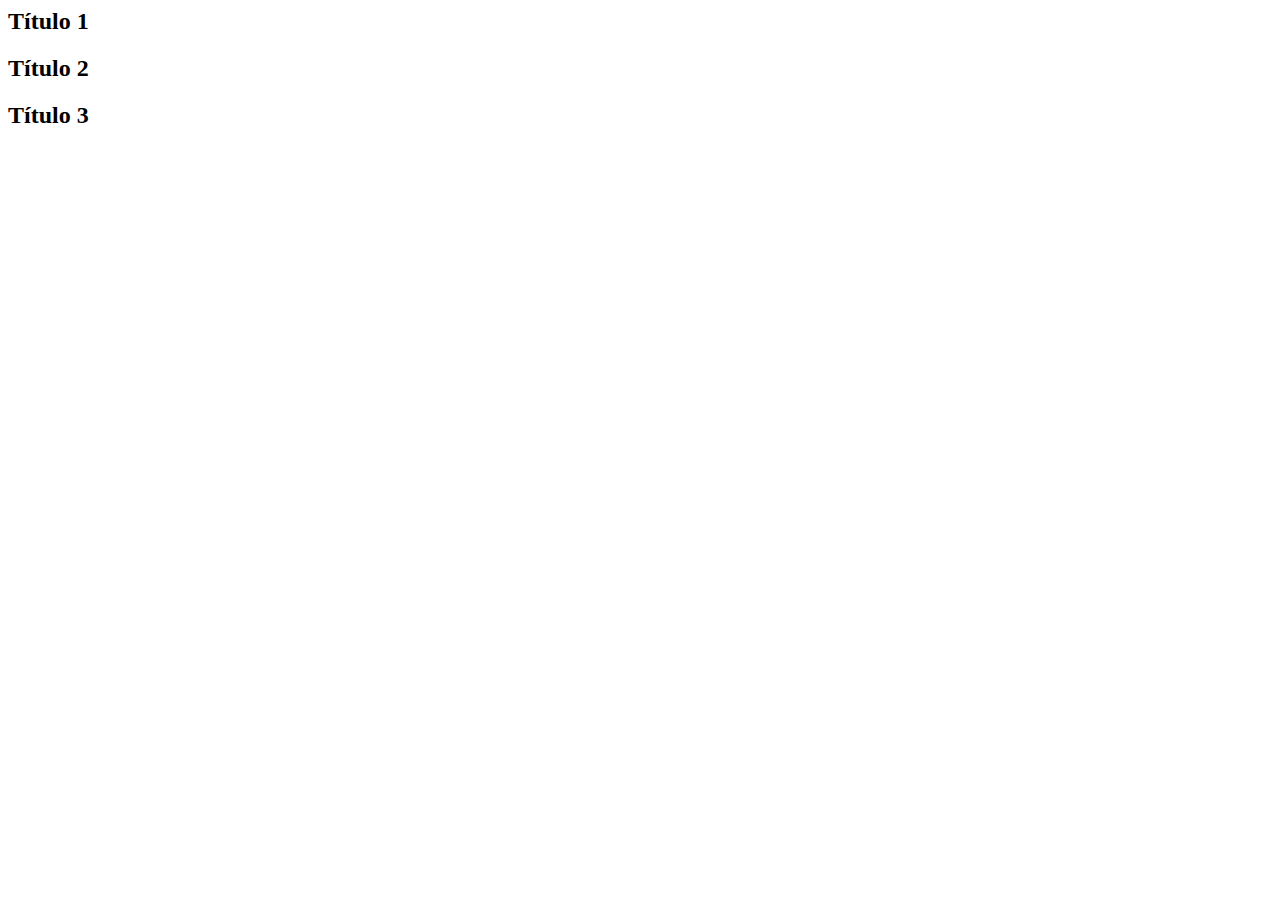
<file: exemplos/exemplo1/index.html>
<html>
    <head>
        <meta charset="utf-8">
        <title>Exemplo 1</title>
        
        <link href="style.css" rel="stylesheet" type="text/css">
    </head>
    
    <body>
        <div id="accordion">
            <h2>Título 1</h2>
            
            <p>Lorem ipsum dolor sit amet, consectetur adipiscing elit. Pellentesque pharetra finibus odio, ut efficitur nisl lobortis vitae. Nam efficitur, arcu eget imperdiet malesuada, ligula quam accumsan elit, sed blandit magna sapien sed justo. Donec eget massa sed lorem pretium fringilla.</p>
            
            <h2>Título 2</h2>
            
            <p>Lorem ipsum dolor sit amet, consectetur adipiscing elit. Pellentesque pharetra finibus odio, ut efficitur nisl lobortis vitae. Nam efficitur, arcu eget imperdiet malesuada, ligula quam accumsan elit, sed blandit magna sapien sed justo. Donec eget massa sed lorem pretium fringilla.</p>
            
            <h2>Título 3</h2>
            
            <p>Lorem ipsum dolor sit amet, consectetur adipiscing elit. Pellentesque pharetra finibus odio, ut efficitur nisl lobortis vitae. Nam efficitur, arcu eget imperdiet malesuada, ligula quam accumsan elit, sed blandit magna sapien sed justo. Donec eget massa sed lorem pretium fringilla.</p>
        </div>
        
        <script src="jquery-3.0.0.min.js"></script>
        <script src="script.js"></script>
    </body>
</html>
</file>
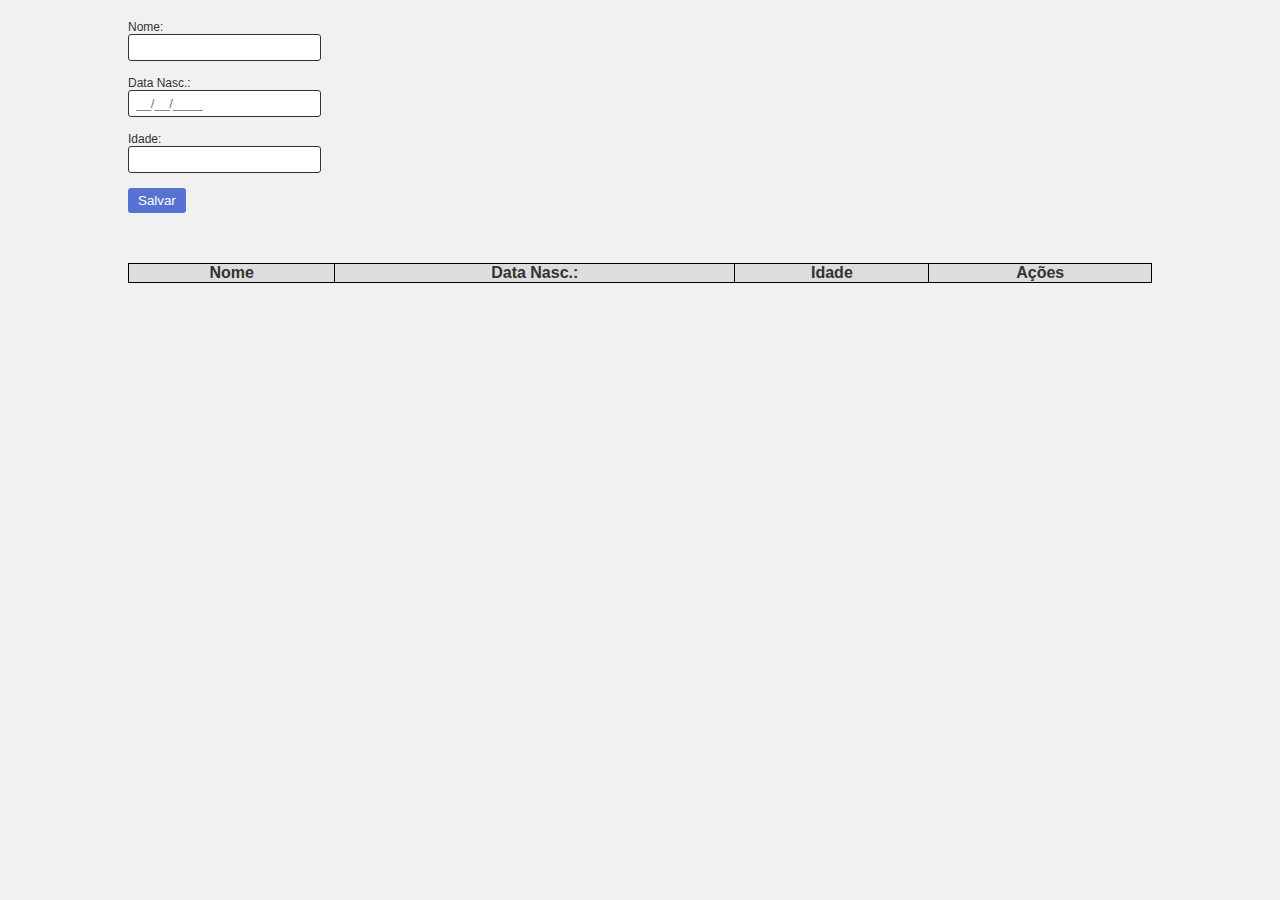
<file: exemplos/exemplo2/index.html>
<html>
    <head>
        <meta charset="utf-8">
        <title>Exemplo 2</title>
        
        <link href="style.css" rel="stylesheet" type="text/css">
    </head>
    
    <body>
        <form id="form-cadastro">
            <label for="nome">Nome:</label> <br>
            <input type="text" name="nome" id="nome"> <br>
            
            <label for="data-nasc">Data Nasc.:</label> <br>
            <input type="text" name="dataNasc" id="data-nasc"> <br>
            
            <label for="idade">Idade:</label> <br>
            <input type="text" name="idade" id="idade"> <br>
            
            <button type="submit">Salvar</button>
        </form>
        
        <table id="table-cadastros">
            <thead>
                <tr>
                    <th>Nome</th>
                    <th>Data Nasc.:</th>
                    <th>Idade</th>
                    <th>Ações</th>
                </tr>
            </thead>
            
            <tbody></tbody>
        </table>
        
        <script src="jquery-3.0.0.min.js"></script>
        <script src="jquery.mask.min.js"></script>
        <script src="script.js"></script>
    </body>
</html>
</file>
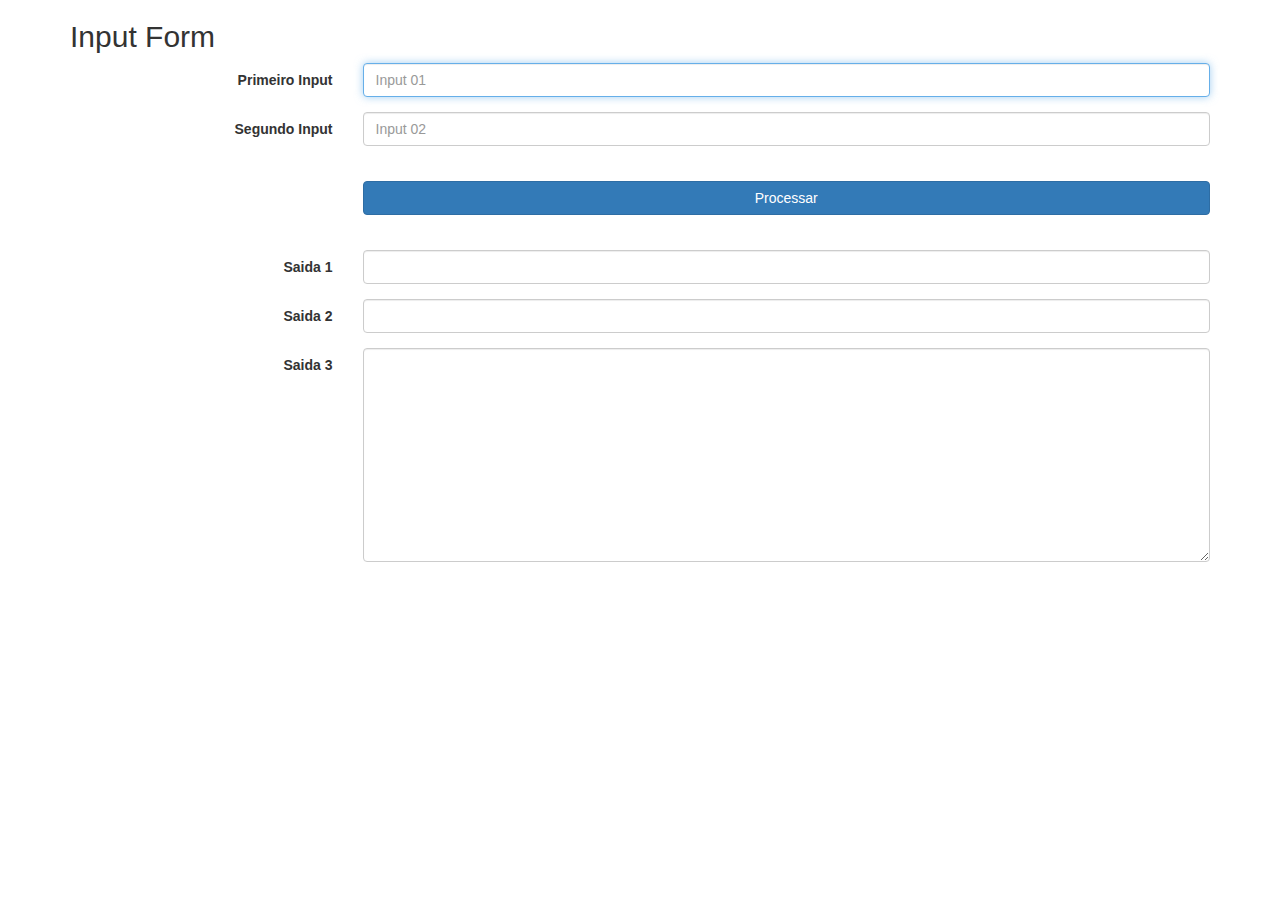
<file: exercicios/template exercicios/index.html>
<!DOCTYPE html>
<html lang="en">

<head>

    <meta charset="utf-8">
    <meta http-equiv="X-UA-Compatible" content="IE=edge">
    <meta name="viewport" content="width=device-width, initial-scale=1">
    <meta name="description" content="">
    <meta name="author" content="">

    <title>Curso de JavaScript</title>

    <link href="css/bootstrap.min.css" rel="stylesheet">
</head>

<body>

    <div class="container">
            <form class="form-horizontal" role="form">
                <h2>Input Form</h2>
                <div class="form-group">
                    <label for="primeiroInput" class="col-sm-3 control-label">Primeiro Input</label>
                    <div class="col-sm-9">
                        <input type="text" id="primeiroInput" placeholder="Input 01" class="form-control" autofocus>
                    </div>
                </div>
                <div class="form-group">
                    <label for="segundoInput" class="col-sm-3 control-label">Segundo Input</label>
                    <div class="col-sm-9">
                        <input type="text" id="segundoInput" placeholder="Input 02" class="form-control" autofocus>
                    </div>
                </div>
                <br>
                <div class="form-group">
                    <div class="col-sm-9 col-sm-offset-3">
                        <input type="button" class="btn btn-primary btn-block"  onclick="funcao(); return false;" value="Processar" />
                    </div>
                </div>
                <br>
                <div class="form-group">
                    <label for="primeiraSaida" class="col-sm-3 control-label">Saida 1</label>
                    <div class="col-sm-9">
                        <input type="text" id="primeiraSaida" class="form-control" autofocus>
                    </div>
                </div>
                <div class="form-group">
                    <label for="segundaSaida" class="col-sm-3 control-label">Saida 2</label>
                    <div class="col-sm-9">
                        <input type="text" id="segundaSaida" class="form-control" autofocus>
                    </div>
                </div>
                <div class="form-group">
                    <label for="terceiraSaida" class="col-sm-3 control-label">Saida 3</label>
                    <div class="col-sm-9">
                        <textarea class="form-control" rows="10" id="terceiraSaida"></textarea>
                    </div>
                </div>
            </form> 
        </div> 


    <script type="text/javascript">
        

        function funcao() {
            document.getElementById('primeiraSaida').value = "Hello World!";        
        }

    </script>

    <script src="js/jquery.js"></script>
    <script src="js/bootstrap.min.js"></script>
</body>
</html>
</file>
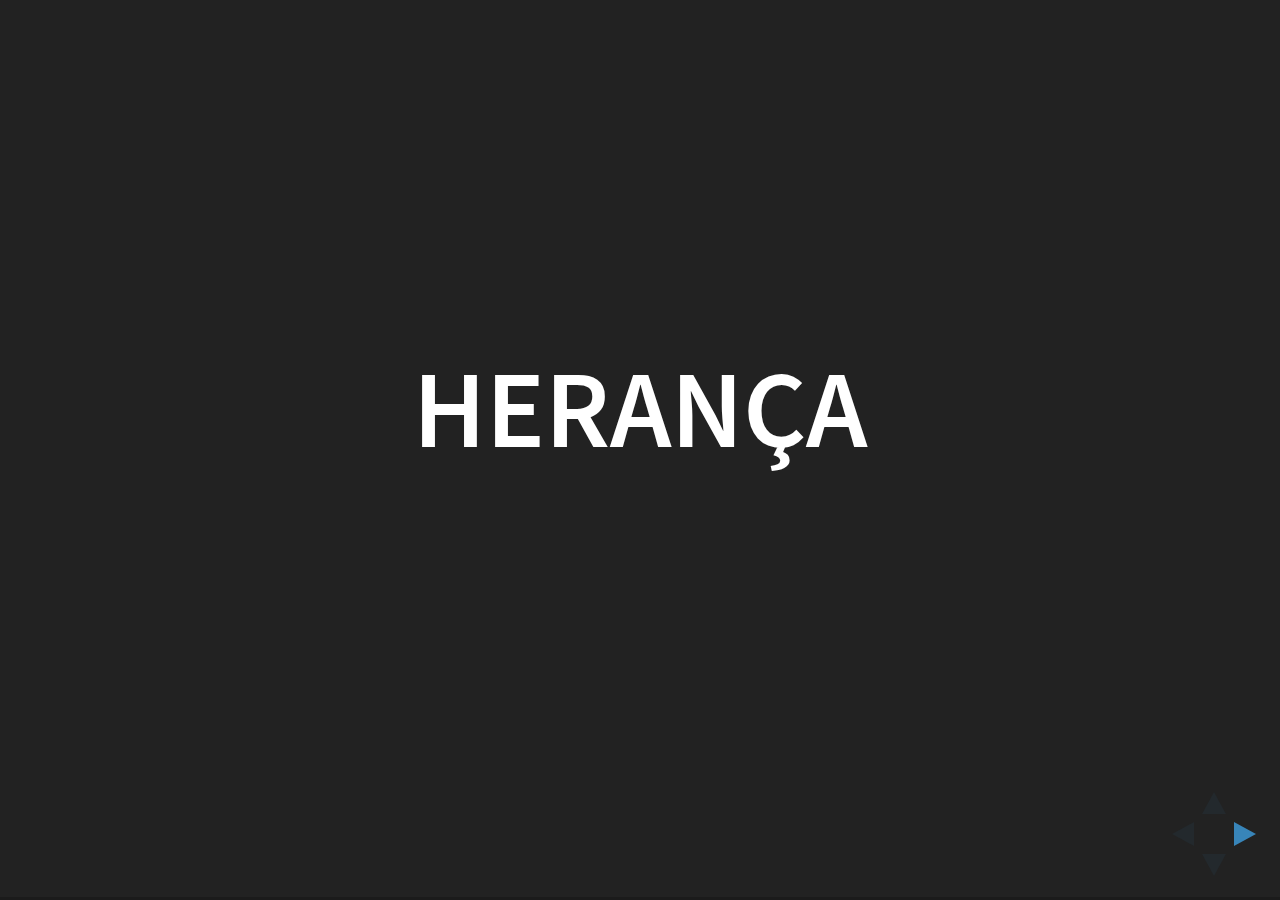
<file: heranca.html>
<!doctype html>
<html>
	<head>
		<meta charset="utf-8">
		<meta name="viewport" content="width=device-width, initial-scale=1.0, maximum-scale=1.0, user-scalable=no">

		<title>Herança</title>

		<link rel="stylesheet" href="css/reveal.css">
		<link rel="stylesheet" href="css/theme/black.css">

		<!-- Theme used for syntax highlighting of code -->
		<link rel="stylesheet" href="lib/css/zenburn.css">

		<!-- Printing and PDF exports -->
		<script>
			var link = document.createElement( 'link' );
			link.rel = 'stylesheet';
			link.type = 'text/css';
			link.href = window.location.search.match( /print-pdf/gi ) ? 'css/print/pdf.css' : 'css/print/paper.css';
			document.getElementsByTagName( 'head' )[0].appendChild( link );
		</script>
	</head>
	<body>
		<div class="reveal">
			<div class="slides">
				<section>
					<h1>Herança</h1>
				</section>

				<section>
					<h1>Objeto</h1>

					<p>Um objeto é uma <span class="fragment highlight-red">coleção
						de propriedades</span> e uma propriedade é uma
						<span class="fragment highlight-red">associação entre chave
						e valor</span>. Uma propriedade pode ser uma
						<span class="fragment highlight-red">função</span>, e nesse caso,
						a propriedade é conhecida como <span class="fragment highlight-red">método</span>.
						Em JavaScript, a <span class="fragment highlight-red">herança
						é feita através de protótipos</span>, e um protótipo pode
						ser um objeto ou null.</p>
				</section>

				<section>
					<p>Objetos <span class="fragment highlight-red">herdam</span>
						de outros objetos</p>
				</section>

				<section>
					<pre><code class="js" data-trim>
var joao = {
	nome: 'João',
	idade: 20,
	sexo: 'masculino'
};

var pedro = {
	nome: 'Pedro',
	idade: 18,
	sexo: 'masculino'
};
					</code></pre>
				</section>

				<section data-background="img/heranca-01.png" data-background-size="auto 90%"></section>

				<section>
					<pre><code class="js" data-trim data-noescape>
var joao = {
	nome: 'João',
	idade: 20,
	<mark class="fragment fade-out" data-fragment-index="1">sexo: 'masculino'</mark>
};

var pedro = {
	nome: 'Pedro',
	idade: 18,
	<mark class="fragment fade-out" data-fragment-index="1">sexo: 'masculino'</mark>
};
					</code></pre>
				</section>

				<section>
					<pre><code class="js" data-trim data-noescape>
<span class="fragment fade-in">var homem = {
	sexo: 'masculino'
};</span>

var joao = {
	nome: 'João',
	idade: 20
};

var pedro = {
	nome: 'Pedro',
	idade: 18
};
					</code></pre>
				</section>

				<section data-background="img/heranca-02.png" data-background-size="auto 90%"></section>

				<section>
					<p>A propriedade <span class="fragment highlight-red">__proto__</span>
						é uma referência para o protótipo do objeto.</p>
				</section>

				<section>
					<pre><code class="js" data-trim data-noescape>
var homem = {
	sexo: 'masculino'
};

var joao = {
	nome: 'João',
	idade: 20,
	<span class="fragment fade-in" data-fragment-index="1">__proto__: homem</span>
};

var pedro = {
	nome: 'Pedro',
	idade: 18,
	<span class="fragment fade-in" data-fragment-index="1">__proto__: homem</span>
};
					</code></pre>
				</section>

				<section data-background="img/heranca-03.png" data-background-size="auto 90%"></section>

				<section>
					<h2>Atenção</h2>

					<p><span class="fragment highlight-red">__proto__</span> não
						é padrão e pode não funcionar em alguns interpretadores</p>
				</section>

				<section>
					Prefira a utilização de <span class="fragment highlight-red" data-fragment-index="1">
						Object.getPrototypeOf</span> e <span class="fragment highlight-red" data-fragment-index="1">
						Object.setPrototypeOf</span> para interagir com o protótipo
						do objeto.
				</section>

				<section>
					<pre><code class="js" data-trim data-noescape>
var homem = {
	sexo: 'masculino'
};

var joao = {
	nome: 'João',
	idade: 20,
	<span class="fragment fade-out" data-fragment-index="1">__proto__: homem</span>
};

<span class="fragment fade-in" data-fragment-index="2">Object.setPrototypeOf(joao, homem);</span>
					</code></pre>
				</section>

				<section>
					<p>Também é possível utilizar
						<span class="fragment highlight-red">Object.create</span>
						para determinar o protótipo do objeto.</p>
				</section>

				<section>
					<pre><code class="js" data-trim data-noescape>
var homem = {
	sexo: 'masculino'
};

var joao = Object.create(homem);
joao.nome = 'João';
joao.idade = 20;
					</code></pre>
				</section>

				<section data-background="img/heranca-04.png" data-background-size="auto 90%"></section>

				<section>
					<h1>Shadowing</h1>
				</section>

				<section>
					<pre><code class="js" data-trim data-noescape>
joao.sexo; //masculino
					</code></pre>
				</section>

				<section data-background="img/heranca-04.png" data-background-size="auto 90%"></section>

				<section>
					<pre><code class="js" data-trim data-noescape>
joao.sexo; //masculino
joao.sexo = 'feminino';
<span class="fragment fade-in">joao.sexo; //feminino</span>
					</code></pre>
				</section>

				<section data-background="img/heranca-05.png" data-background-size="auto 90%"></section>

				<section>
					<pre><code class="js" data-trim data-noescape>
joao.sexo; //masculino
joao.sexo = 'feminino';
joao.sexo; //feminino
delete joao.sexo;
<span class="fragment fade-in">joao.sexo; //masculino</span>
					</code></pre>
				</section>

				<section data-background="img/heranca-04.png" data-background-size="auto 90%"></section>

				<section>
					<h1>Funções Fábrica</h1>
				</section>

				<section>
					<pre><code class="js" data-trim>
var joao = {
	nome: 'João',
	idade: 20,
	sexo: 'masculino'
};

var pedro = {
	nome: 'Pedro',
	idade: 18,
	sexo: 'masculino'
};
					</code></pre>
				</section>

				<section>
					<pre><code class="js" data-trim>
var criarHomem = function(nome, idade) {
	return {
		nome: nome,
		idade: idade,
		sexo: 'masculino'
	};
};

var joao = criarHomem('João', 20);
var pedro = criarHomem('Pedro', 18);
					</code></pre>
				</section>

				<section>
					<h1>Funções Construtoras</h1>
				</section>

				<section>
					<p>O operador <span class="fragment highlight-red">new</span>
						cria um novo objeto por meio de uma função construtora.<p>
				</section>

				<section>
					<pre><code class="js" data-trim>
var Homem = function(nome, idade) {
	this.nome = nome;
	this.idade = idade;
	this.sexo = 'masculino';
};

var joao = new Homem('João', 20);
var pedro = new Homem('Pedro', 18);
					</code></pre>
				</section>

				<section data-background="img/heranca-06.png" data-background-size="auto 90%"></section>

				<section>
					<p>Qual é a diferença entre <span class="fragment highlight-red" data-fragment-index="1">
						[[Prototype]]</span> e <span class="fragment highlight-red" data-fragment-index="1">prototype
						</span>?</p>
				</section>

				<section>
					<pre><code class="js" data-trim>
var Homem = function(nome, idade) {
	this.nome = nome;
	this.idade = idade;
	this.sexo = 'masculino';
};

var joao = new Homem('João', 20);
var pedro = new Homem('Pedro', 18);
					</code></pre>
				</section>

				<section>
					<pre><code class="js" data-trim data-noescape>
var Homem = function(nome, idade) {
	this.nome = nome;
	this.idade = idade;
	<mark class="fragment fade-out" data-fragment-index="1">this.sexo = 'masculino';</mark>
};

<span class="fragment fade-in">Homem.prototype.sexo = 'masculino';</span>

var joao = new Homem('João', 20);
var pedro = new Homem('Pedro', 18);
					</code></pre>
				</section>

				<section data-background="img/heranca-07.png" data-background-size="auto 90%"></section>

				<section>
					<p>Por dentro do <span class="fragment highlight-red">new</span></p>
				</section>

				<section>
					<pre><code class="js" data-trim data-noescape>
var _new = function(f) {
	var objeto = {};
	if (f.prototype !== null) {
		objeto.__proto__ = f.prototype;
	}
	var novoObjeto = f.apply(objeto,
			Array.prototype.slice.call(arguments, 1));
	if ((typeof novoObjeto === "object" ||
			typeof novoObjeto === "function") &&
				novoObjeto !== null) {
		return novoObjeto;
	}
	return objeto;
};
					</code></pre>
				</section>

				<section data-background="img/heranca-08.png" data-background-size="auto 90%"></section>
			</div>
		</div>

		<script src="lib/js/head.min.js"></script>
		<script src="js/reveal.js"></script>

		<script>
			// More info https://github.com/hakimel/reveal.js#configuration
			Reveal.initialize({
				history: true,
				transition: 'zoom',
				maxScale: 2,

				// More info https://github.com/hakimel/reveal.js#dependencies
				dependencies: [
					{ src: 'plugin/highlight/highlight.js', async: true, callback: function() { hljs.initHighlightingOnLoad(); } }
				]
			});
		</script>
	</body>
</html>
</file>
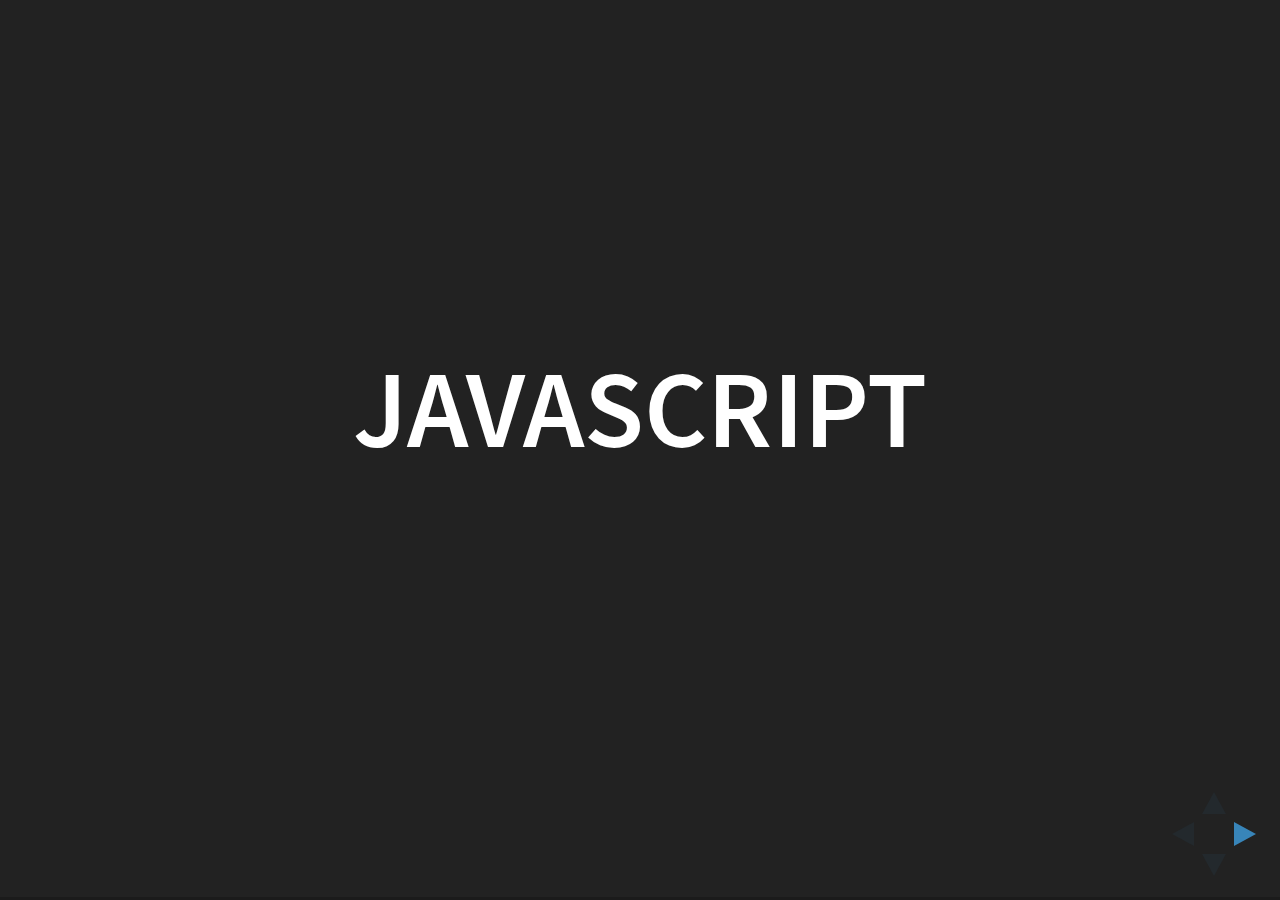
<file: introdução.html>
<!doctype html>
<html>
	<head>
		<meta charset="utf-8">
		<meta name="viewport" content="width=device-width, initial-scale=1.0, maximum-scale=1.0, user-scalable=no">

		<title>Introdução</title>

		<link rel="stylesheet" href="css/reveal.css">
		<link rel="stylesheet" href="css/theme/black.css">

		<!-- Theme used for syntax highlighting of code -->
		<link rel="stylesheet" href="lib/css/zenburn.css">

		<!-- Printing and PDF exports -->
		<script>
			var link = document.createElement( 'link' );
			link.rel = 'stylesheet';
			link.type = 'text/css';
			link.href = window.location.search.match( /print-pdf/gi ) ? 'css/print/pdf.css' : 'css/print/paper.css';
			document.getElementsByTagName( 'head' )[0].appendChild( link );
		</script>
	</head>
	<body>
		<div class="reveal">
			<div class="slides">
				<section>
					<h1>JavaScript</h1>
				</section>

				<section>
					<h2>História</h2>

					<p>Desenvolvido por <span style="color: #ff2c2d">Brendan Eich</span>
					 com o nome de Mocha enquanto trabalhava na Netscape</p>

					<p>Lançado em setembro de 1995 na versão beta do navegador Netscape 2.0 com o nome de
					 <span style="color: #ff2c2d">LiveScript</span> e ainda na versão beta</p>

					<p>Logo em dezembro seu novo nome passou a ser <span style="color: #ff2c2d">JavaScript</span>
					 em parceria com a Sun Microsystems</p>
				</section>

				<section>
					<p>Em 1998 é lançado o <span style="color: #ff2c2d">ECMAScript</span>
					 que é o nome oficial do JavaScript</p>

					<p><span style="color: #ff2c2d">JScript</span>
					 desenvolvido pela Microsoft por não poder usar o
					 JavaScript</p>
				</section>

				<section>
					<h2>Baseado em outras 4 linguagens</h2>

					<p class="fragment highlight-red">Java: sintaxe, convenções</p>

					<p class="fragment highlight-red">Scheme: lambda, tipagem fraca</p>

					<p class="fragment highlight-red">Self: herança baseadas em protótipos, objetos dinâmicos</p>

					<p class="fragment highlight-red">Perl: expressões regulares</p>
				</section>

				<section>
					<h2>características</h2>

					<p class="fragment highlight-red">A linguagem JavaScript é interpretada</p>

					<p class="fragment highlight-red">Orientação a Objetos baseada em protótipos</p>

					<p class="fragment highlight-red">Tipagem Fraca e Dinâmica</p>

					<p class="fragment highlight-red">Não possui suporte a programação multi-thread</p>
				</section>

				<section>
					<h2>Tipo de Dados</h2>
				</section>

				<section>
					<h2>Number</h2>

					<p>Números em JavaScript só tem um tipo que é Number   :D</p>

					<a href="#" class="fragment fade-up">
							<img src="img/intro-03.png" alt="Smiley face" height="300" width="400">
					</a>

					<p class="fragment fade-up">Em outras linguagens temos <span style="color: #ff2c2d">bit, short, int, long, float, double</span>.
					 O motivo era o uso racional de memória, por exemplo em sistemas embarcados.</p>

					<p></p>
				</section>

				<section>
					<h2>Number API</h2>
					<pre><code class="hljs" data-trim>
var numero = 15;

numero.toExponential(2); // '1.0e+1'
numero.toFixed(2); // '15.00'
numero.toPrecision(5); // '15.000'
numero.toString(); // '15'
					</code></pre>
				</section>

				<section>
					<h2>String</h2>

					<!-- <p> <span style="color: #ff2c2d">'</span> e  <span style="color: #ff2c2d">"</span> se referem a Strings</p>
					<p>São imutáveis</p> -->
				</section>

				<section>
					<h2>String API</h2>
					<pre><code class="hljs" data-trim>
var nome = "Thiago";

nome.charAt(2); \\ 'i'
nome.charCodeAt(2); \\ 105
nome.concat(" Tersariol"); \\ 'Thiago Tersariol'
nome.endsWith("o"); \\ true
nome.indexOf('o'); \\ 5
nome.lasIndexOf("o"); \\ 5
nome.match('ia'); \\ [ 'ia', index: 2, input: 'thiago' ]
					</code></pre>
				</section>

				<section>
					<pre><code class="hljs" data-trim>
nome.split('i'); \\ [ 'Th', 'ago']
nome.startsWith('t'); \\ false
nome.substring(1, 2); \\ 'hi'
nome.toLowerCase(); \\ 'thiago'
nome.toUpperCase(); \\ 'THIAGO'
nome.trim(); \\ 'thiago'
					</code></pre>
				</section>

				<section>
					<h2>Boolean</h2>
					<br>
					<p><span style="color: #ff2c2d">true </span></p>
					<p><span style="color: #ff2c2d">false</span></p>
				</section>

				<section>
					<h2>Date</h2>
				</section>

				<section>
					<pre><code class="hljs" data-trim>
var data = new Date();

data.getDate()
data.getDay()
data.getFullYear()
data.getHours()
data.getMilliseconds()
data.getMinutes()
data.getMonth()
data.getSeconds()
data.getTime()
					</code></pre>
				</section>

				<section>
					<pre><code class="hljs" data-trim>
var data = new Date();

data.setDate()
data.setFullYear()
data.setHours()
data.setMilliseconds()
data.setMinutes()
data.setMonth()
data.setSeconds()
data.setTime()
					</code></pre>
				</section>

				<section>
					<h2>Comparadores</h2>
				</section>

				<section>
					<pre><code class="hljs" data-trim>
var x = "5"

// ==
x == 5; //true
x == "5"; //true

// ===
x === 5; //false
x ==="5"; //true
					</code></pre>
				</section>

				<section>
					<pre><code class="hljs" data-trim>
var x = "5"

// !=
x != 5; //false
x != "5"; //false

// !==
x !== 5; //true
x !=="5"; //false
					</code></pre>
				</section>

				<section>
					<pre><code class="hljs" data-trim>
var x = 5

// >
// >=
x > 5;
x >= 5;

// <
// <=
x < 5;
x <= 5;
					</code></pre>
				</section>

				<section>
					<h2>Condicionais</h2>
				</section>

				<section>
					<pre><code class="hljs" data-trim>
var mensagem = "";

if (time < 12) {
    mensagem = "Bom dia";
} else if (time < 18) {
    mensagem = "Boa tarde";
} else {
    mensagem = "Boa noite";
}
					</code></pre>
				</section>

				<section>
					<pre><code class="hljs" data-trim>
var mensagem = "";

switch (new Date().getDay()) {
    case 6:
        mensagem = "Sábado";
        break; 
    case 0:
        mensagem = "Domingo";
        break; 
    default: 
        mensagem = "??";
}
					</code></pre>
				</section>

				<section>
					<h2>Laços de Repetição</h2>
				</section>

				<section>
					<pre><code class="hljs" data-trim>
var mensagem = "";

for (i = 0; i < 5; i++) {
    mensagem += "Número: " + i + "<br>";
}
					</code></pre>
				</section>

				<section>
					<pre><code class="hljs" data-trim>
var pessoa = {Nome:"John", Sobrenome:"Doe", idade:25}; 

var mensagem = "";
var x;
for (x in pessoa) {
    mensagem += pessoa[x];
}
					</code></pre>
				</section>
 
				<section>
					<pre><code class="hljs" data-trim>
var mensagem = "";

while (i < 10) {
    mensagem += "Número: " + i;
    i++;
}
					</code></pre>
				</section>

				<section>
					<pre><code class="hljs" data-trim>
var mensagem = "";

do {
    mensagem += "Número: " + i;
    i++;
}
while (i < 10);
					</code></pre>
				</section>

				<section>
					<h2>Funções</h2>
				</section>

				<section>
					<pre><code class="hljs" data-trim>
function soma(a, b) {
	return a + b;
}

console.log(soma(2, 2));
					</code></pre>
				</section>

				<section>
					<pre><code class="hljs" data-trim>
var soma = function(a, b) {
	return a + b;
}

console.log(soma(2, 2));
					</code></pre>
				</section>

				<section>
					<h2>DOM</h2>
					<br>
					<h4>Document Object Model</h4>
				</section>

				<section>

					<p>É um objeto hierárquico que contém todos os elementos presentes na página HTML</p>

					<p>Todos os itens do DOM são nodes (nós)</p>

				</section>

				<section data-background="img/intro-00.png" data-background-size="auto 90%"></section>

				<section data-background="img/intro-01.png" data-background-size="auto 90%"></section>

				<section>
					<h2>Exercícios!</h2>
				</section>

				<section>
					<p>Criar uma variável, atribuir a ela a mensagem "Hello world!", exibir no console;</p>

					<pre><code class="hljs fragment fade-up" data-trim>
var mensagem = "";

mensagem = "Hello wordl!";

console.log(mensagem);
					</code></pre>
				</section>

				<section>
					<p>Calcular a média aritmética de dois valores</p>

					<pre><code class="hljs fragment fade-up" data-trim>
var a = 2;
var b = 2;

var resultado = (a + b)/2;
console.log(resultado);

					</code></pre>
				</section>

				<section>
					<p>Utilizando if/else, exiba o status da media de um aluno, onde: </p>
					<p>nota <= 4 é Reprovado</p>
					<p>nota < 7 e > 4 é Exame</p>
					<p>nota > 7 é Aprovado</p>

					<pre><code class="hljs fragment fade-up" data-trim>
var nota = 6.9

if (nota <= 4) {
	console.log("Reprovado");
} else if (nota < 7) {
	console.log("Exame");
} else {
	console.log("Aprovado");
}
					</code></pre>
				</section>
				
			</div>
		</div>

		<script src="lib/js/head.min.js"></script>
		<script src="js/reveal.js"></script>

		<script>
			// More info https://github.com/hakimel/reveal.js#configuration
			Reveal.initialize({
				history: true,
				transition: 'zoom',
				maxScale: 2,

				// More info https://github.com/hakimel/reveal.js#dependencies
				dependencies: [
					{ src: 'plugin/highlight/highlight.js', async: true, callback: function() { hljs.initHighlightingOnLoad(); } }
				]
			});
		</script>
	</body>
</html>
</file>
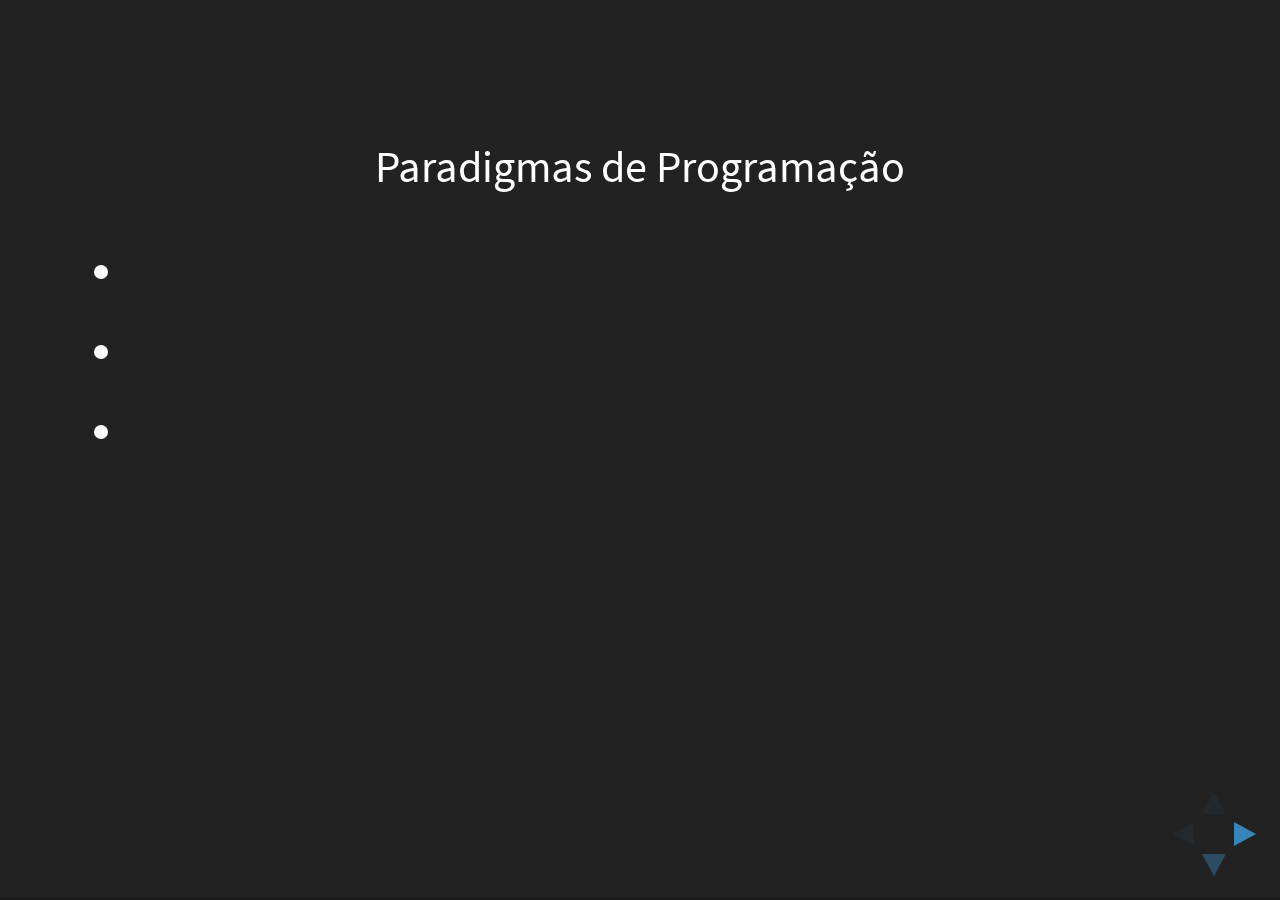
<file: objetos.html>
<!DOCTYPE html>
<html>
  <head>
    <meta charset="utf-8">
		<meta name="viewport" content="width=device-width, initial-scale=1.0, maximum-scale=1.0, user-scalable=no">

		<title>Objetos</title>

		<link rel="stylesheet" href="css/reveal.css">
		<link rel="stylesheet" href="css/theme/black.css">

		<!-- Theme used for syntax highlighting of code -->
		<link rel="stylesheet" href="lib/css/zenburn.css">

		<!-- Printing and PDF exports -->
		<script>
			var link = document.createElement( 'link' );
			link.rel = 'stylesheet';
			link.type = 'text/css';
			link.href = window.location.search.match( /print-pdf/gi ) ? 'css/print/pdf.css' : 'css/print/paper.css';
			document.getElementsByTagName( 'head' )[0].appendChild( link );
		</script>
  </head>
  <body>
    <div class="reveal">
      <div class="slides">
        <section>
          <section>
            <p style="margin-top:50px;">Paradigmas de Programação</p>
              <ul>
                <li><p class="fragment fade-in">Padrão, modelo de desenvolvimento</p></li>
                <li><p class="fragment fade-in">Paradigma procedural, estruturado ou ainda imperativo</p></li>
                <li><p class="fragment fade-in">POO - Programação Orientada a Objetos</p></li>
                <ul>
                  <li class="fragment fade-in">Conceito implementado na década de 60</li>
                  <li class="fragment fade-in">Visa suplir algumas necessidades existentes nos outros paradigmas</li>
                  <li class="fragment fade-in">Pilares: Abstração, Encapsulamento, Herança, Polimorfismo</li>
                </ul>
              <ul>
          </section>

          <section>
            <p>Um pouco mais sobre functions...</p>
            <ul>
              <li><p class="fragment fade-in">São blocos de código que realizam determinada ação</p></li>
              <li><p class="fragment fade-in">Em JavaScript temos basicamente 3 formas de escrever functions</p></li>
            <ul>
          </section>

          <section style="margin-top:50px;">
            <p style="margin-top:50px;">Function Declaration (Carregada antes pelo interpretador)</p>
            <pre><code>
              escrever();
              // Escrevendo...

              function escrever() {
                console.log("Escrevendo...");
              }
            </code></pre>
          </section>
          <section style="margin-top:50px;">
            <p style="margin-top:50px;">Function Expression (Executada apenas na hora pelo interpretador)</p>
            <pre><code>
              var escrever = function() {
                console.log("Escrevendo...");
              }

              escrever();
              // Escrevendo...
            </code></pre>
          </section>
          <section style="margin-top:50px;">
            <p style="margin-top:50px;">Named Function Expression (Executada apenas na hora pelo interpretador)</p>
            <pre><code>
              var escreva = function escrever() {
                console.log("Escrevendo...");
              }

              escreva();
              // Escrevendo...
            </code></pre>
          </section>
        </section>

        <section><h1>Objetos!!!</h1></section>

        <section>
          Introdução
          <section style="margin-top:50px;">
            <ul>
              <li><p class="fragment fade-in">Objetos em programação são abstrações de objetos da vida real</p></li>
              <li><p class="fragment fade-in">Possui estado e comportamento</p></li>
              <li><p class="fragment fade-in">Tem como vantagem a simplicidade, reutilização e organização do código</p></li>
              <!-- <li><p class="fragment fade-in">Não existe classe em javascript mas podemos simular com funções e prototype</p></li> -->
              <li><p class="fragment fade-in">Em JavaScript, quase tudo é um objeto. Todos os tipos primitivos - com exceção de null e undefined - são tratados como objetos</p></li>
              <li><p class="fragment fade-in">Objetos são coleções de chaves e valores</p></li>
            <ul>
          </section>
        </section>

        <section>
          Criação
          <section>
            <p style="margin-top:50px;">Notação literal</p>
            <pre><code>
                var objPessoa = {
                  nome: "João",
                  idade: 20
                }
            </code></pre>
            <pre><code>
                var objCarro = {
                  marca: "Ford",
                  modelo: "Focus",
                  ano: 2016
                }
            </code></pre>
          </section>
          <section>
            <p style="margin-top:50px;">Função Construtora</p>
            <pre><code>
                function Pessoa(nome, idade) {
                  this.nome = nome;
                  this.idade = idade;
                }

                var pessoa = new Pessoa("João", 20);
            </code></pre>
            <pre><code>
                function Carro(marca, modelo, ano) {
                  this.marca = marca;
                  this.modelo = modelo;
                  this.ano = ano;
                }

                var meuCarro = new Carro("Ford", "Focus", 2016);
            </code></pre>
          </section>
          <section>
            <p style="margin-top:50px;">Função Construtora sem Parametros</p>
            <pre><code>
                function Pessoa() {
                }

                var pessoa = new Pessoa();
                // OU
                // PODEMOS NESSE CASO OMITIR OS PARENTESES
                var pessoaX = new Pessoa;
            </code></pre>
          </section>
          <section>
            <p style="margin-top:50px;">Construtor Object</p>
            <pre><code>
                var pessoa = new Object();
            </code></pre>
          </section>
        </section>

        <section>
          JSON
          <section>
            <p style="margin-top:50px;">JavaScript Object Notation</p>
            <pre><code>
                var text = '{"nome":"João", "idade":20}'

                var objPessoa = JSON.parse(text);
            </code></pre>
            <pre><code>
                var text = '{"nome":"João", "idade":20}'

                var objPessoa = eval("(" + text + ")");
            </code></pre>
          </section>
        </section>

        <section>
            Métodos
            <section>
              <p style="margin-top:50px;">Primitivos</p>
              <pre><code>
                  var text = "CleanCode";

                  text.substring(5);
              </code></pre>
              <pre><code>
                  var text = "Clean";

                  text.concat("Code");
              </code></pre>
            </section>

            <section>
              <p>Seus Métodos</p>
              <pre><code>
                  var objPessoa = {};

                  objPessoa.andar = function() {
                    console.log("Estou andando...");
                  };

                  objPessoa.andar();
              </code></pre>
            </section>
            <section>
              <p style="margin-top:50px;">DRY (Don't repeat yourself)</p>
              <pre><code>
                  function Pessoa(nome, idade) {
                    this.nome = nome;
                    this.idade = idade;

                    this.print = function() {
                      console.log("Nome: " + this.nome);
                      console.log("Idade: " + this.idade);
                    };
                  }

                  var joao = new Pessoa("João", 20);
                  joao.print();

                  var jose = new Pessoa("José", 25);
                  jose.print();
              </code></pre>
            </section>

            <section>
              <p style="margin-top:50px;">Ou ainda...</p>
              <pre><code>
                  function print() {
                    console.log("Nome: " + this.nome);
                    console.log("Idade: " + this.idade);
                  }

                  function Pessoa(nome, idade) {
                    this.nome = nome;
                    this.idade = idade;

                    this.print = print;
                  }

                  var joao = new Pessoa("João", 20);
                  joao.print();
              </code></pre>
            </section>
        </section>

        <section>
          Associação
          <section>
            <p style="margin-top:50px;">Composição</p>
            <pre><code>
              function NotaFiscalItem(desc, preco, qtde, acao) {
                this.desc = desc;
                this.preco = preco;
                this.qtde = qtde;

                this.usar = function() {
                  console.log(acao);
                };
              }

              var notaFiscal = {
                ordem: 1,
                item: new NotaFiscalItem("Café", 2.5, 30, "Tomando café...")
              }

              console.log(notaFiscal.item.desc);
              notaFiscal.item.usar();
            </code></pre>
          </section>
          <section>
            <p style="margin-top:50px;">Agregação</p>
            <pre><code>
                function Pessoa(nome, idade) {
                  this.nome = nome;
                  this.idade = idade;

                  this.trabalhar = function() {
                    console.log("Trabalhando...");
                  };
                }

                var funcionario = {
                  informacaoPessoal: new Pessoa("João", 20),
                  cargo: "Desenvolvedor"
                }

                console.log(funcionario.informacaoPessoal.nome);
                funcionario.informacaoPessoal.trabalhar();
            </code></pre>
          </section>
        </section>

        <section>
          Delete (The Last Samurai!!!)
          <section>
            <pre><code>
                function Pessoa(nome, idade) {
                  this.nome = nome;
                  this.idade = idade;

                  this.trabalhar = function() {
                    console.log("Trabalhando...");
                  };
                }

                var funcionario = {
                  informacaoPessoal: new Pessoa("João", 20),
                  cargo: "Desenvolvedor"
                }

                delete funcionario.cargo;
                console.log(funcionario);

                delete funcionario.informacaoPessoal;
                console.log(funcionario);
            </code></pre>
          </section>
        </section>

        <section>
          Array
          <section>
            <p style="margin-top:50px;">Criando</p>
            <pre><code>
              var arr = [];
              console.log(arr);

              var arr = ["Eu", "vc", "nos"];
              console.log(arr);

              var arr = new Array();
              console.log(arr);

              var text = "1,2,3,4,5";
              var arr = text.split(",");
              console.log(arr);
            </code></pre>
          </section>

          <section>
            <p style="margin-top:50px;">Push e Pop</p>
            <pre><code>
              var arr = ["Café","Feijão"];
              console.log(arr);

              arr.push("Fralda");
              console.log(arr);
            </code></pre>

            <pre><code>
              var arr = ["Café","Feijão"];
              console.log(arr);

              arr.pop();
              console.log(arr);
            </code></pre>
          </section>
          <section>
            <p style="margin-top:50px;">Unshift e Shift</p>
            <pre><code>
              var arr = ["Café","Feijão"];
              console.log(arr);

              arr.unshift("Fralda");
              console.log(arr);
            </code></pre>

            <pre><code>
              var arr = ["Café","Feijão"];
              console.log(arr);

              arr.shift();
              console.log(arr);
            </code></pre>
          </section>
          <section>
            <p style="margin-top:50px;">IndexOf e Splice</p>
            <pre><code>
              var arr = ["Café","Feijão", "Fralda"];
              console.log(arr);

              console.log(arr.indexOf("Fralda"));
              arr.indexOf("Leite")
            </code></pre>

            <pre><code>
              var arr = ["Café","Feijão", "Fralda"];
              console.log(arr);

              arr.splice(arr.indexOf("Feijão"), 1)
              console.log(arr);
            </code></pre>
          </section>
          <section>
            <p style="margin-top:50px;">Sort e Reverse</p>
            <pre><code>
              var arr = ["Fralda", "Café", "Feijão"];
              console.log(arr);

              arr.sort();
            </code></pre>

            <pre><code>
              var arr = ["Café","Feijão", "Fralda"];
              console.log(arr);

              arr.reverse();
            </code></pre>
          </section>
        </section>

        <!-- <section>
          Eventos
          <section style="margin-top:50px;">
            <ul>
              <li><p class="fragment fade-in">Os eventos são basicamente um conjunto de ações que são realizadas em um determinado elemento da página web</p></li>
              <li><p class="fragment fade-in">Existe uma infinidade de eventos definidos para uso em JavaScript</p></li>
              <li><p class="fragment fade-in">Existem diversas maneiras de se aplicar esses eventos aos elementos HTML. Inline, em um arquivo externo, usando um manipulador de eventos</p></li>
            </ul>
          </section>

          <section style="margin-top:50px;">
            <p style="margin-top:50px;">Event Listener</p>

          </section>
        </section> -->

        <section>
          Git
          <section>
            <p style="margin-top:50px;">Criando um novo repositório</p>
            <pre><code>
              git init
            </code></pre>
            <p style="margin-top:50px;">Clonando repositório já existente</p>
            <pre><code>
              git clone https://user@bitbucket.org/dono/projeto.git

              git clone https://github.com/dono/projeto.git

              git clone git@bitbucket.org:dono/projeto.git

              git clone git@github.com:dono/projeto.git
            </code></pre>
          </section>

          <section>
            <p style="margin-top:50px;">Criando e selecionando branch</p>
            <pre><code>
              git status
              # On branch master
            </code></pre>
            <pre><code>
              git branch nomeBranch
            </code></pre>
            <pre><code>
              git checkout nomeBranch
              # Switched to branch 'nomeBranch'
            </code></pre>
            <pre><code>
              git checkout -b nomeBranch
              # Switched to a new branch 'nomeBranch'
            </code></pre>
          </section>

          <section>
            <p style="margin-top:50px;">Staging, Commit e Remoto</p>
            <pre><code>
              git status
              # modified: index.html
            </code></pre>
            <pre><code>
              git add .

              git add *

              git add --all
            </code></pre>
            <pre><code>
              git commit -m "Comentário"
            </code></pre>
            <pre><code>
              git push origin nomeBranch
            </code></pre>
          </section>

          <section>
            <p style="margin-top:50px;">Pull e Merge</p>
            <pre><code>
              git status
              # On branch master
            </code></pre>
            <pre><code>
              git pull origin master
            </code></pre>
            <pre><code>
              git checkout nomeBranch
            </code></pre>
            <pre><code>
              git merge master
            </code></pre>
          </section>
        </section>
      </div>
  </div>

  <script src="lib/js/head.min.js"></script>
  <script src="js/reveal.js"></script>

  <script>
    // More info https://github.com/hakimel/reveal.js#configuration
    Reveal.initialize({
      history: true,
      transition: 'zoom',
      maxScale: 2,

      // More info https://github.com/hakimel/reveal.js#dependencies
      dependencies: [
        { src: 'plugin/highlight/highlight.js', async: true, callback: function() { hljs.initHighlightingOnLoad(); } }
      ]
    });
  </script>
  </body>
</html>
</file>
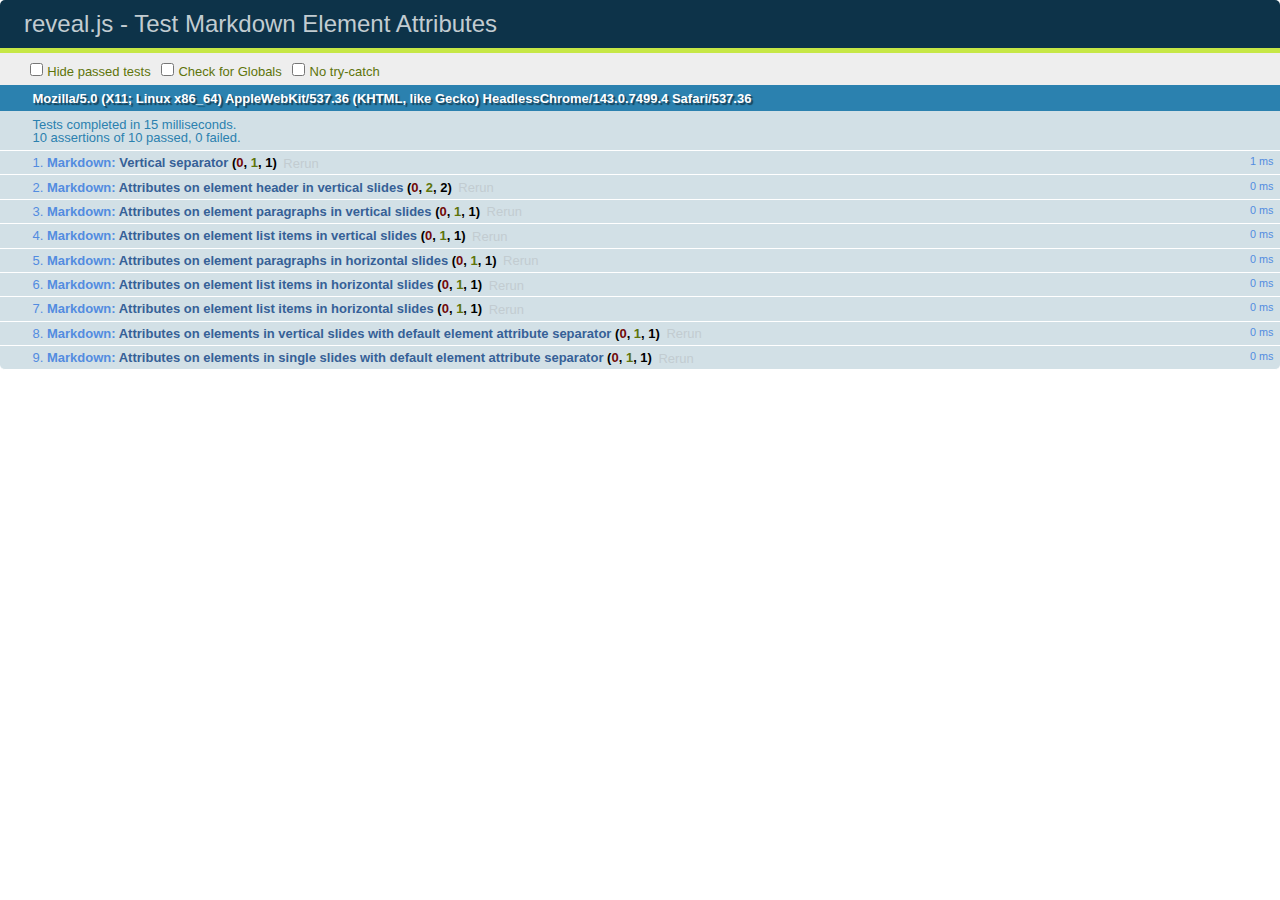
<file: test/test-markdown-element-attributes.html>
<!doctype html>
<html lang="en">

	<head>
		<meta charset="utf-8">

		<title>reveal.js - Test Markdown Element Attributes</title>

		<link rel="stylesheet" href="../css/reveal.css">
		<link rel="stylesheet" href="qunit-1.12.0.css">
	</head>

	<body style="overflow: auto;">

		<div id="qunit"></div>
		<div id="qunit-fixture"></div>

		<div class="reveal" style="display: none;">

			<div class="slides">

				<!-- <section data-markdown="example.md" data-separator="^\n\n\n" data-separator-vertical="^\n\n"></section> -->

				<!-- Slides are separated by newline + three dashes + newline, vertical slides identical but two dashes -->
				<section data-markdown data-separator="^\n---\n$" data-separator-vertical="^\n--\n$" data-element-attributes="{_\s*?([^}]+?)}">>
					<script type="text/template">
						## Slide 1.1
						<!-- {_class="fragment fade-out" data-fragment-index="1"} -->

						--

						## Slide 1.2
						<!-- {_class="fragment shrink"} -->

						Paragraph 1
						<!-- {_class="fragment grow"} -->

						Paragraph 2
						<!-- {_class="fragment grow"} -->

						- list item 1 <!-- {_class="fragment grow"} -->
						- list item 2 <!-- {_class="fragment grow"} -->
						- list item 3 <!-- {_class="fragment grow"} -->


						---

						## Slide 2


						Paragraph 1.2  
						multi-line <!-- {_class="fragment highlight-red"} -->

						Paragraph 2.2 <!-- {_class="fragment highlight-red"} -->

						Paragraph 2.3 <!-- {_class="fragment highlight-red"} -->

						Paragraph 2.4 <!-- {_class="fragment highlight-red"} -->

						- list item 1 <!-- {_class="fragment highlight-green"} -->
						- list item 2<!-- {_class="fragment highlight-green"} -->
						- list item 3<!-- {_class="fragment highlight-green"} -->
						- list item 4
						<!-- {_class="fragment highlight-green"} -->
						- list item 5<!-- {_class="fragment highlight-green"} -->

						Test

						![Example Picture](examples/assets/image2.png)
						<!-- {_class="reveal stretch"} -->

					</script>
				</section>



				<section 	data-markdown data-separator="^\n\n\n"
									data-separator-vertical="^\n\n"
									data-separator-notes="^Note:"
									data-charset="utf-8">
					<script type="text/template">
						# Test attributes in Markdown with default separator
						## Slide 1 Def <!-- .element: class="fragment highlight-red" data-fragment-index="1" -->


						## Slide 2 Def
						<!-- .element: class="fragment highlight-red" -->

					</script>
				</section>

				<section data-markdown>
				  <script type="text/template">
					## Hello world
					A paragraph
					<!-- .element: class="fragment highlight-blue" -->
				  </script>
				</section>

				<section data-markdown>
				  <script type="text/template">
					## Hello world

					Multiple  
					Line
					<!-- .element: class="fragment highlight-blue" -->
				  </script>
				</section>

				<section data-markdown>
				  <script type="text/template">
					## Hello world

					Test<!-- .element: class="fragment highlight-blue" -->

					More Test
				  </script>
				</section>


			</div>

		</div>

		<script src="../lib/js/head.min.js"></script>
		<script src="../js/reveal.js"></script>
		<script src="../plugin/markdown/marked.js"></script>
		<script src="../plugin/markdown/markdown.js"></script>
		<script src="qunit-1.12.0.js"></script>

		<script src="test-markdown-element-attributes.js"></script>

	</body>
</html>
</file>
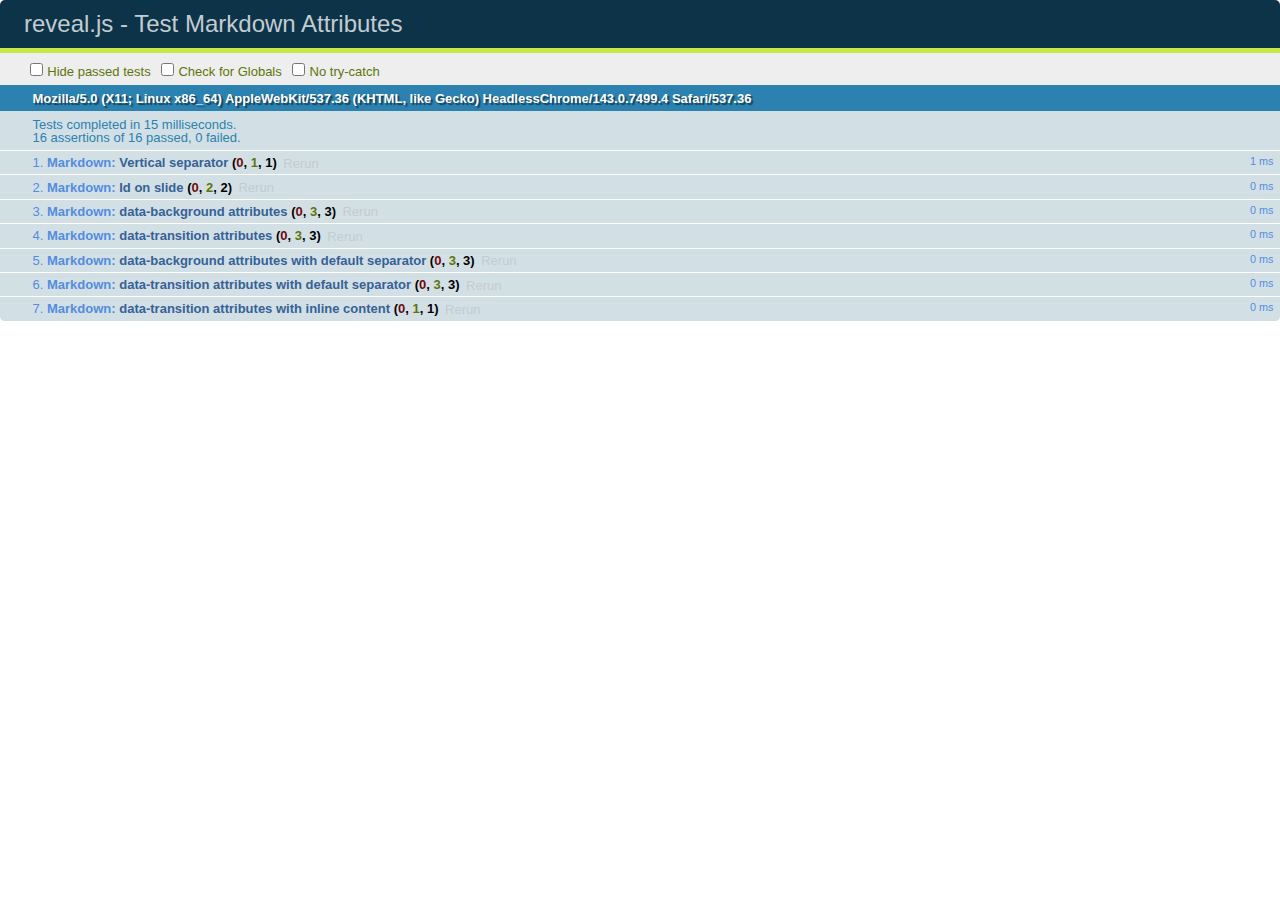
<file: test/test-markdown-slide-attributes.html>
<!doctype html>
<html lang="en">

	<head>
		<meta charset="utf-8">

		<title>reveal.js - Test Markdown Attributes</title>

		<link rel="stylesheet" href="../css/reveal.css">
		<link rel="stylesheet" href="qunit-1.12.0.css">
	</head>

	<body style="overflow: auto;">

		<div id="qunit"></div>
		<div id="qunit-fixture"></div>

		<div class="reveal" style="display: none;">

			<div class="slides">

				<!-- <section data-markdown="example.md" data-separator="^\n\n\n" data-separator-vertical="^\n\n"></section> -->

				<!-- Slides are separated by three lines, vertical slides by two lines, attributes are one any line starting with (spaces and) two dashes -->
				<section 	data-markdown data-separator="^\n\n\n"
									data-separator-vertical="^\n\n"
									data-separator-notes="^Note:"
									data-attributes="--\s(.*?)$"
									data-charset="utf-8">
					<script type="text/template">
						# Test attributes in Markdown
						## Slide 1



						## Slide 2
						<!-- -- id="slide2" data-transition="zoom" data-background="#A0C66B" -->


						## Slide 2.1
						<!-- -- data-background="#ff0000" data-transition="fade" -->


						## Slide 2.2
						[Link to Slide2](#/slide2)



						## Slide 3
						<!-- -- data-transition="zoom" data-background="#C6916B" -->



						## Slide 4
					</script>
				</section>

				<section 	data-markdown data-separator="^\n\n\n"
									data-separator-vertical="^\n\n"
									data-separator-notes="^Note:"
									data-charset="utf-8">
					<script type="text/template">
						# Test attributes in Markdown with default separator
						## Slide 1 Def



						## Slide 2 Def
						<!-- .slide: id="slide2def" data-transition="concave" data-background="#A7C66B" -->


						## Slide 2.1 Def
						<!-- .slide: data-background="#f70000" data-transition="page" -->


						## Slide 2.2 Def
						[Link to Slide2](#/slide2def)



						## Slide 3 Def
						<!-- .slide: data-transition="concave" data-background="#C7916B" -->



						## Slide 4
					</script>
				</section>

				<section data-markdown>
					<script type="text/template">
						<!-- .slide: data-background="#ff0000" -->
						## Hello world
					</script>
				</section>

				<section data-markdown>
					<script type="text/template">
						## Hello world
						<!-- .slide: data-background="#ff0000" -->
					</script>
				</section>

				<section data-markdown>
					<script type="text/template">
						## Hello world

						Test
						<!-- .slide: data-background="#ff0000" -->

						More Test
					</script>
				</section>

			</div>

		</div>

		<script src="../lib/js/head.min.js"></script>
		<script src="../js/reveal.js"></script>
		<script src="../plugin/markdown/marked.js"></script>
		<script src="../plugin/markdown/markdown.js"></script>
		<script src="qunit-1.12.0.js"></script>

		<script src="test-markdown-slide-attributes.js"></script>

	</body>
</html>
</file>
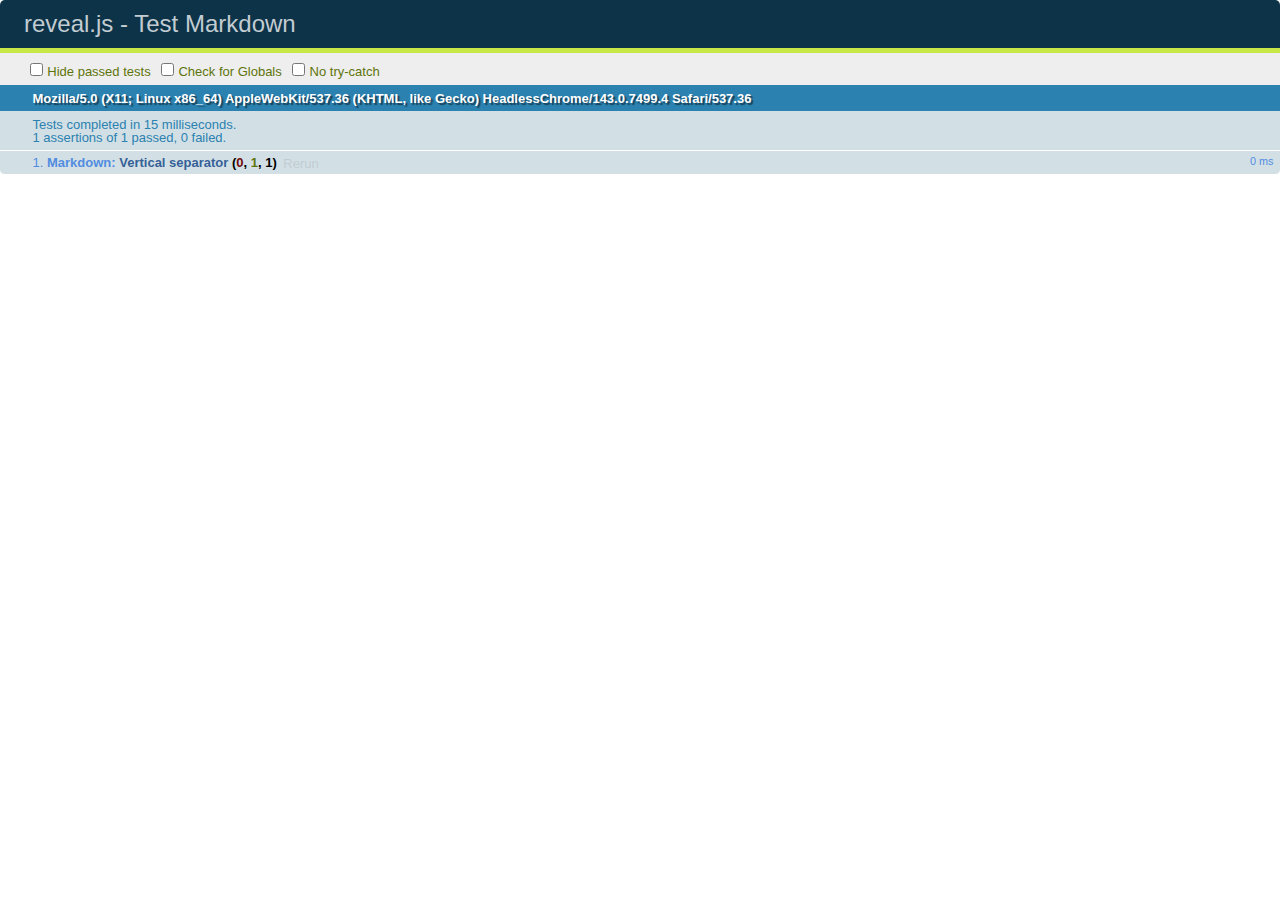
<file: test/test-markdown.html>
<!doctype html>
<html lang="en">

	<head>
		<meta charset="utf-8">

		<title>reveal.js - Test Markdown</title>

		<link rel="stylesheet" href="../css/reveal.css">
		<link rel="stylesheet" href="qunit-1.12.0.css">
	</head>

	<body style="overflow: auto;">

		<div id="qunit"></div>
  		<div id="qunit-fixture"></div>

		<div class="reveal" style="display: none;">

			<div class="slides">

				<!-- <section data-markdown="example.md" data-separator="^\n\n\n" data-separator-vertical="^\n\n"></section> -->

				<!-- Slides are separated by newline + three dashes + newline, vertical slides identical but two dashes -->
				<section data-markdown data-separator="^\n---\n$" data-separator-vertical="^\n--\n$">
					<script type="text/template">
						## Slide 1.1

						--

						## Slide 1.2

						---

						## Slide 2
					</script>
				</section>

			</div>

		</div>

		<script src="../lib/js/head.min.js"></script>
		<script src="../js/reveal.js"></script>
		<script src="../plugin/markdown/marked.js"></script>
		<script src="../plugin/markdown/markdown.js"></script>
		<script src="qunit-1.12.0.js"></script>

		<script src="test-markdown.js"></script>

	</body>
</html>
</file>
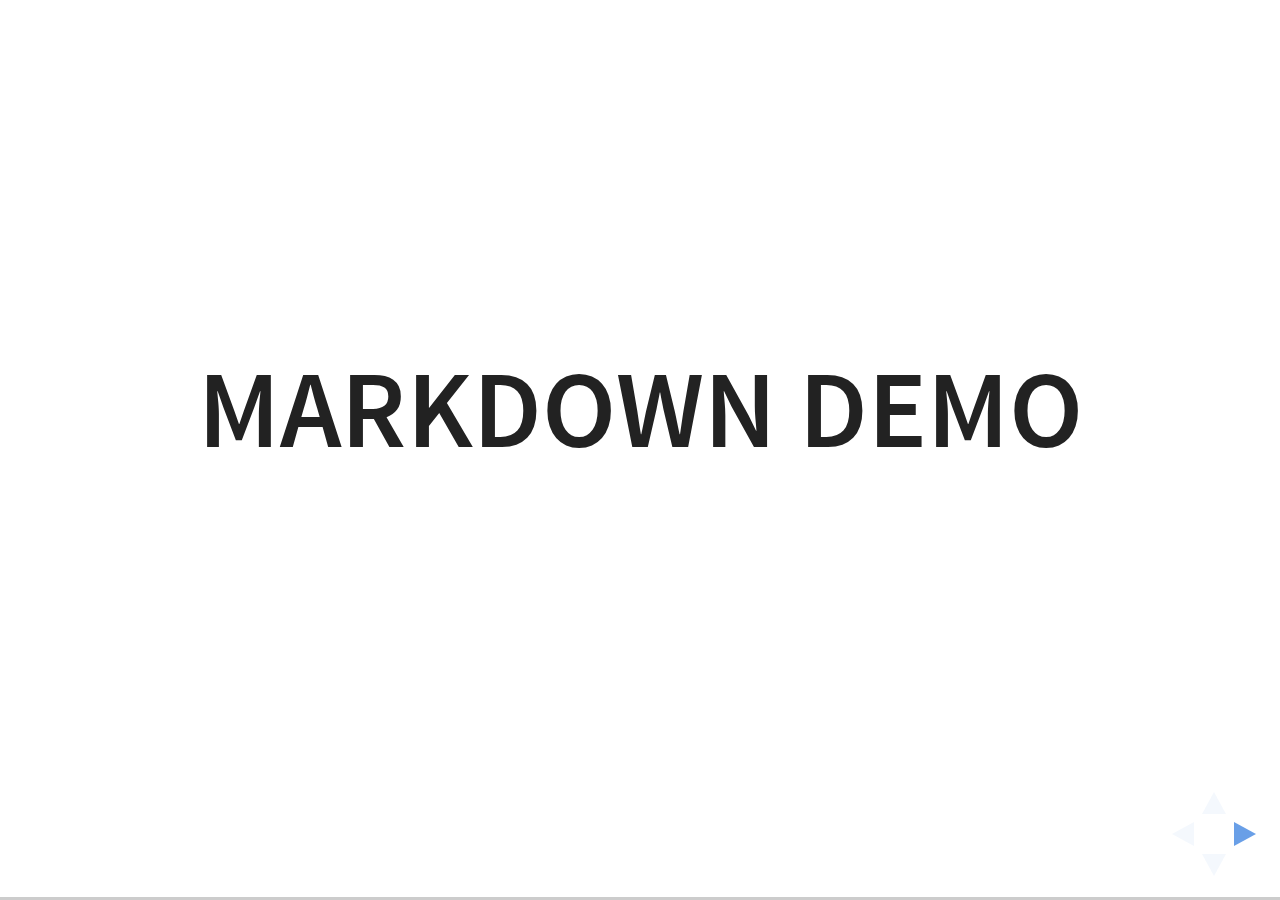
<file: plugin/markdown/example.html>
<!doctype html>
<html lang="en">

	<head>
		<meta charset="utf-8">

		<title>reveal.js - Markdown Demo</title>

		<link rel="stylesheet" href="../../css/reveal.css">
		<link rel="stylesheet" href="../../css/theme/white.css" id="theme">

        <link rel="stylesheet" href="../../lib/css/zenburn.css">
	</head>

	<body>

		<div class="reveal">

			<div class="slides">

                <!-- Use external markdown resource, separate slides by three newlines; vertical slides by two newlines -->
                <section data-markdown="example.md" data-separator="^\n\n\n" data-separator-vertical="^\n\n"></section>

                <!-- Slides are separated by three dashes (quick 'n dirty regular expression) -->
                <section data-markdown data-separator="---">
                    <script type="text/template">
                        ## Demo 1
                        Slide 1
                        ---
                        ## Demo 1
                        Slide 2
                        ---
                        ## Demo 1
                        Slide 3
                    </script>
                </section>

                <!-- Slides are separated by newline + three dashes + newline, vertical slides identical but two dashes -->
                <section data-markdown data-separator="^\n---\n$" data-separator-vertical="^\n--\n$">
                    <script type="text/template">
                        ## Demo 2
                        Slide 1.1

                        --

                        ## Demo 2
                        Slide 1.2

                        ---

                        ## Demo 2
                        Slide 2
                    </script>
                </section>

                <!-- No "extra" slides, since there are no separators defined (so they'll become horizontal rulers) -->
                <section data-markdown>
                    <script type="text/template">
                        A

                        ---

                        B

                        ---

                        C
                    </script>
                </section>

                <!-- Slide attributes -->
                <section data-markdown>
                    <script type="text/template">
                        <!-- .slide: data-background="#000000" -->
                        ## Slide attributes
                    </script>
                </section>

                <!-- Element attributes -->
                <section data-markdown>
                    <script type="text/template">
                        ## Element attributes
                        - Item 1 <!-- .element: class="fragment" data-fragment-index="2" -->
                        - Item 2 <!-- .element: class="fragment" data-fragment-index="1" -->
                    </script>
                </section>

                <!-- Code -->
                <section data-markdown>
                    <script type="text/template">
                        ```php
                        public function foo()
                        {
                            $foo = array(
                                'bar' => 'bar'
                            )
                        }
                        ```
                    </script>
                </section>

            </div>
		</div>

		<script src="../../lib/js/head.min.js"></script>
		<script src="../../js/reveal.js"></script>

		<script>

			Reveal.initialize({
				controls: true,
				progress: true,
				history: true,
				center: true,

				// Optional libraries used to extend on reveal.js
				dependencies: [
					{ src: '../../lib/js/classList.js', condition: function() { return !document.body.classList; } },
					{ src: 'marked.js', condition: function() { return !!document.querySelector( '[data-markdown]' ); } },
                    { src: 'markdown.js', condition: function() { return !!document.querySelector( '[data-markdown]' ); } },
                    { src: '../highlight/highlight.js', async: true, callback: function() { hljs.initHighlightingOnLoad(); } },
					{ src: '../notes/notes.js' }
				]
			});

		</script>

	</body>
</html>
</file>
<file: exemplos/exemplo1/style.css>
#accordion p {
    display: none;
    margin: 0;
}
</file>
<file: exemplos/exemplo2/style.css>
* {
    margin: 0;
    padding: 0;
}

body {
    background-color: #f1f1f1;
    font-family: Arial, sans-serif;
    color: #333;
    font-size: 12px;
    padding-top: 20px;
}

#table-cadastros, #form-cadastro {
    width: 80%;
    margin: 0 auto;
}

#form-cadastro {
    margin-bottom: 50px;
}

#form-cadastro input {
    margin-bottom: 15px;
    border: 1px solid #333;
    border-radius: 3px;
    padding: 5px 7px;
}

#form-cadastro button {
    border: none;
    padding: 5px 10px;
    cursor: pointer;
    background-color: #5772d2;
    color: #fff;
    border-radius: 3px;
}

#form-cadastro button:hover {
    background-color: #3c5095;
}

#table-cadastros {
    background-color: #fff;
    border-collapse: collapse;
    border: 1px solid #000;
}

#table-cadastros thead tr {
    background-color: #ddd;
}

#table-cadastros tbody tr:nth-child(2n) {
    background-color: #eee;
}

#table-cadastros th, #table-cadastros td {
    border: 1px solid #000;
}
</file>
<file: css/theme/black.css>
/**
 * Black theme for reveal.js. This is the opposite of the 'white' theme.
 *
 * By Hakim El Hattab, http://hakim.se
 */
@import url(../../lib/font/source-sans-pro/source-sans-pro.css);
section.has-light-background, section.has-light-background h1, section.has-light-background h2, section.has-light-background h3, section.has-light-background h4, section.has-light-background h5, section.has-light-background h6 {
  color: #222; }

/*********************************************
 * GLOBAL STYLES
 *********************************************/
body {
  background: #222;
  background-color: #222; }

.reveal {
  font-family: "Source Sans Pro", Helvetica, sans-serif;
  font-size: 38px;
  font-weight: normal;
  color: #fff; }

::selection {
  color: #fff;
  background: #bee4fd;
  text-shadow: none; }

.reveal .slides > section,
.reveal .slides > section > section {
  line-height: 1.3;
  font-weight: inherit; }

/*********************************************
 * HEADERS
 *********************************************/
.reveal h1,
.reveal h2,
.reveal h3,
.reveal h4,
.reveal h5,
.reveal h6 {
  margin: 0 0 20px 0;
  color: #fff;
  font-family: "Source Sans Pro", Helvetica, sans-serif;
  font-weight: 600;
  line-height: 1.2;
  letter-spacing: normal;
  text-transform: uppercase;
  text-shadow: none;
  word-wrap: break-word; }

.reveal h1 {
  font-size: 2.5em; }

.reveal h2 {
  font-size: 1.6em; }

.reveal h3 {
  font-size: 1.3em; }

.reveal h4 {
  font-size: 1em; }

.reveal h1 {
  text-shadow: none; }

/*********************************************
 * OTHER
 *********************************************/
.reveal p {
  margin: 20px 0;
  line-height: 1.3; }

/* Ensure certain elements are never larger than the slide itself */
.reveal img,
.reveal video,
.reveal iframe {
  max-width: 95%;
  max-height: 95%; }

.reveal strong,
.reveal b {
  font-weight: bold; }

.reveal em {
  font-style: italic; }

.reveal ol,
.reveal dl,
.reveal ul {
  display: inline-block;
  text-align: left;
  margin: 0 0 0 1em; }

.reveal ol {
  list-style-type: decimal; }

.reveal ul {
  list-style-type: disc; }

.reveal ul ul {
  list-style-type: square; }

.reveal ul ul ul {
  list-style-type: circle; }

.reveal ul ul,
.reveal ul ol,
.reveal ol ol,
.reveal ol ul {
  display: block;
  margin-left: 40px; }

.reveal dt {
  font-weight: bold; }

.reveal dd {
  margin-left: 40px; }

.reveal q,
.reveal blockquote {
  quotes: none; }

.reveal blockquote {
  display: block;
  position: relative;
  width: 70%;
  margin: 20px auto;
  padding: 5px;
  font-style: italic;
  background: rgba(255, 255, 255, 0.05);
  box-shadow: 0px 0px 2px rgba(0, 0, 0, 0.2); }

.reveal blockquote p:first-child,
.reveal blockquote p:last-child {
  display: inline-block; }

.reveal q {
  font-style: italic; }

.reveal pre {
  display: block;
  position: relative;
  width: 90%;
  margin: 20px auto;
  text-align: left;
  font-size: 0.55em;
  font-family: monospace;
  line-height: 1.2em;
  word-wrap: break-word;
  box-shadow: 0px 0px 6px rgba(0, 0, 0, 0.3); }

.reveal code {
  font-family: monospace; }

.reveal pre code {
  display: block;
  padding: 5px;
  overflow: auto;
  max-height: 400px;
  word-wrap: normal; }

.reveal table {
  margin: auto;
  border-collapse: collapse;
  border-spacing: 0; }

.reveal table th {
  font-weight: bold; }

.reveal table th,
.reveal table td {
  text-align: left;
  padding: 0.2em 0.5em 0.2em 0.5em;
  border-bottom: 1px solid; }

.reveal table th[align="center"],
.reveal table td[align="center"] {
  text-align: center; }

.reveal table th[align="right"],
.reveal table td[align="right"] {
  text-align: right; }

.reveal table tbody tr:last-child th,
.reveal table tbody tr:last-child td {
  border-bottom: none; }

.reveal sup {
  vertical-align: super; }

.reveal sub {
  vertical-align: sub; }

.reveal small {
  display: inline-block;
  font-size: 0.6em;
  line-height: 1.2em;
  vertical-align: top; }

.reveal small * {
  vertical-align: top; }

/*********************************************
 * LINKS
 *********************************************/
.reveal a {
  color: #42affa;
  text-decoration: none;
  -webkit-transition: color .15s ease;
  -moz-transition: color .15s ease;
  transition: color .15s ease; }

.reveal a:hover {
  color: #8dcffc;
  text-shadow: none;
  border: none; }

.reveal .roll span:after {
  color: #fff;
  background: #068de9; }

/*********************************************
 * IMAGES
 *********************************************/
.reveal section img {
  margin: 15px 0px;
  background: rgba(255, 255, 255, 0.12);
  border: 4px solid #fff;
  box-shadow: 0 0 10px rgba(0, 0, 0, 0.15); }

.reveal section img.plain {
  border: 0;
  box-shadow: none; }

.reveal a img {
  -webkit-transition: all .15s linear;
  -moz-transition: all .15s linear;
  transition: all .15s linear; }

.reveal a:hover img {
  background: rgba(255, 255, 255, 0.2);
  border-color: #42affa;
  box-shadow: 0 0 20px rgba(0, 0, 0, 0.55); }

/*********************************************
 * NAVIGATION CONTROLS
 *********************************************/
.reveal .controls .navigate-left,
.reveal .controls .navigate-left.enabled {
  border-right-color: #42affa; }

.reveal .controls .navigate-right,
.reveal .controls .navigate-right.enabled {
  border-left-color: #42affa; }

.reveal .controls .navigate-up,
.reveal .controls .navigate-up.enabled {
  border-bottom-color: #42affa; }

.reveal .controls .navigate-down,
.reveal .controls .navigate-down.enabled {
  border-top-color: #42affa; }

.reveal .controls .navigate-left.enabled:hover {
  border-right-color: #8dcffc; }

.reveal .controls .navigate-right.enabled:hover {
  border-left-color: #8dcffc; }

.reveal .controls .navigate-up.enabled:hover {
  border-bottom-color: #8dcffc; }

.reveal .controls .navigate-down.enabled:hover {
  border-top-color: #8dcffc; }

/*********************************************
 * PROGRESS BAR
 *********************************************/
.reveal .progress {
  background: rgba(0, 0, 0, 0.2); }

.reveal .progress span {
  background: #42affa;
  -webkit-transition: width 800ms cubic-bezier(0.26, 0.86, 0.44, 0.985);
  -moz-transition: width 800ms cubic-bezier(0.26, 0.86, 0.44, 0.985);
  transition: width 800ms cubic-bezier(0.26, 0.86, 0.44, 0.985); }
</file>
<file: lib/css/zenburn.css>
/*

Zenburn style from voldmar.ru (c) Vladimir Epifanov <voldmar@voldmar.ru>
based on dark.css by Ivan Sagalaev

*/

.hljs {
  display: block;
  overflow-x: auto;
  padding: 0.5em;
  background: #3f3f3f;
  color: #dcdcdc;
}

.hljs-keyword,
.hljs-selector-tag,
.hljs-tag {
  color: #e3ceab;
}

.hljs-template-tag {
  color: #dcdcdc;
}

.hljs-number {
  color: #8cd0d3;
}

.hljs-variable,
.hljs-template-variable,
.hljs-attribute {
  color: #efdcbc;
}

.hljs-literal {
  color: #efefaf;
}

.hljs-subst {
  color: #8f8f8f;
}

.hljs-title,
.hljs-name,
.hljs-selector-id,
.hljs-selector-class,
.hljs-section,
.hljs-type {
  color: #efef8f;
}

.hljs-symbol,
.hljs-bullet,
.hljs-link {
  color: #dca3a3;
}

.hljs-deletion,
.hljs-string,
.hljs-built_in,
.hljs-builtin-name {
  color: #cc9393;
}

.hljs-addition,
.hljs-comment,
.hljs-quote,
.hljs-meta {
  color: #7f9f7f;
}


.hljs-emphasis {
  font-style: italic;
}

.hljs-strong {
  font-weight: bold;
}
</file>
<file: css/theme/white.css>
/**
 * White theme for reveal.js. This is the opposite of the 'black' theme.
 *
 * By Hakim El Hattab, http://hakim.se
 */
@import url(../../lib/font/source-sans-pro/source-sans-pro.css);
section.has-dark-background, section.has-dark-background h1, section.has-dark-background h2, section.has-dark-background h3, section.has-dark-background h4, section.has-dark-background h5, section.has-dark-background h6 {
  color: #fff; }

/*********************************************
 * GLOBAL STYLES
 *********************************************/
body {
  background: #fff;
  background-color: #fff; }

.reveal {
  font-family: "Source Sans Pro", Helvetica, sans-serif;
  font-size: 38px;
  font-weight: normal;
  color: #222; }

::selection {
  color: #fff;
  background: #98bdef;
  text-shadow: none; }

.reveal .slides > section,
.reveal .slides > section > section {
  line-height: 1.3;
  font-weight: inherit; }

/*********************************************
 * HEADERS
 *********************************************/
.reveal h1,
.reveal h2,
.reveal h3,
.reveal h4,
.reveal h5,
.reveal h6 {
  margin: 0 0 20px 0;
  color: #222;
  font-family: "Source Sans Pro", Helvetica, sans-serif;
  font-weight: 600;
  line-height: 1.2;
  letter-spacing: normal;
  text-transform: uppercase;
  text-shadow: none;
  word-wrap: break-word; }

.reveal h1 {
  font-size: 2.5em; }

.reveal h2 {
  font-size: 1.6em; }

.reveal h3 {
  font-size: 1.3em; }

.reveal h4 {
  font-size: 1em; }

.reveal h1 {
  text-shadow: none; }

/*********************************************
 * OTHER
 *********************************************/
.reveal p {
  margin: 20px 0;
  line-height: 1.3; }

/* Ensure certain elements are never larger than the slide itself */
.reveal img,
.reveal video,
.reveal iframe {
  max-width: 95%;
  max-height: 95%; }

.reveal strong,
.reveal b {
  font-weight: bold; }

.reveal em {
  font-style: italic; }

.reveal ol,
.reveal dl,
.reveal ul {
  display: inline-block;
  text-align: left;
  margin: 0 0 0 1em; }

.reveal ol {
  list-style-type: decimal; }

.reveal ul {
  list-style-type: disc; }

.reveal ul ul {
  list-style-type: square; }

.reveal ul ul ul {
  list-style-type: circle; }

.reveal ul ul,
.reveal ul ol,
.reveal ol ol,
.reveal ol ul {
  display: block;
  margin-left: 40px; }

.reveal dt {
  font-weight: bold; }

.reveal dd {
  margin-left: 40px; }

.reveal q,
.reveal blockquote {
  quotes: none; }

.reveal blockquote {
  display: block;
  position: relative;
  width: 70%;
  margin: 20px auto;
  padding: 5px;
  font-style: italic;
  background: rgba(255, 255, 255, 0.05);
  box-shadow: 0px 0px 2px rgba(0, 0, 0, 0.2); }

.reveal blockquote p:first-child,
.reveal blockquote p:last-child {
  display: inline-block; }

.reveal q {
  font-style: italic; }

.reveal pre {
  display: block;
  position: relative;
  width: 90%;
  margin: 20px auto;
  text-align: left;
  font-size: 0.55em;
  font-family: monospace;
  line-height: 1.2em;
  word-wrap: break-word;
  box-shadow: 0px 0px 6px rgba(0, 0, 0, 0.3); }

.reveal code {
  font-family: monospace; }

.reveal pre code {
  display: block;
  padding: 5px;
  overflow: auto;
  max-height: 400px;
  word-wrap: normal; }

.reveal table {
  margin: auto;
  border-collapse: collapse;
  border-spacing: 0; }

.reveal table th {
  font-weight: bold; }

.reveal table th,
.reveal table td {
  text-align: left;
  padding: 0.2em 0.5em 0.2em 0.5em;
  border-bottom: 1px solid; }

.reveal table th[align="center"],
.reveal table td[align="center"] {
  text-align: center; }

.reveal table th[align="right"],
.reveal table td[align="right"] {
  text-align: right; }

.reveal table tbody tr:last-child th,
.reveal table tbody tr:last-child td {
  border-bottom: none; }

.reveal sup {
  vertical-align: super; }

.reveal sub {
  vertical-align: sub; }

.reveal small {
  display: inline-block;
  font-size: 0.6em;
  line-height: 1.2em;
  vertical-align: top; }

.reveal small * {
  vertical-align: top; }

/*********************************************
 * LINKS
 *********************************************/
.reveal a {
  color: #2a76dd;
  text-decoration: none;
  -webkit-transition: color .15s ease;
  -moz-transition: color .15s ease;
  transition: color .15s ease; }

.reveal a:hover {
  color: #6ca0e8;
  text-shadow: none;
  border: none; }

.reveal .roll span:after {
  color: #fff;
  background: #1a53a1; }

/*********************************************
 * IMAGES
 *********************************************/
.reveal section img {
  margin: 15px 0px;
  background: rgba(255, 255, 255, 0.12);
  border: 4px solid #222;
  box-shadow: 0 0 10px rgba(0, 0, 0, 0.15); }

.reveal section img.plain {
  border: 0;
  box-shadow: none; }

.reveal a img {
  -webkit-transition: all .15s linear;
  -moz-transition: all .15s linear;
  transition: all .15s linear; }

.reveal a:hover img {
  background: rgba(255, 255, 255, 0.2);
  border-color: #2a76dd;
  box-shadow: 0 0 20px rgba(0, 0, 0, 0.55); }

/*********************************************
 * NAVIGATION CONTROLS
 *********************************************/
.reveal .controls .navigate-left,
.reveal .controls .navigate-left.enabled {
  border-right-color: #2a76dd; }

.reveal .controls .navigate-right,
.reveal .controls .navigate-right.enabled {
  border-left-color: #2a76dd; }

.reveal .controls .navigate-up,
.reveal .controls .navigate-up.enabled {
  border-bottom-color: #2a76dd; }

.reveal .controls .navigate-down,
.reveal .controls .navigate-down.enabled {
  border-top-color: #2a76dd; }

.reveal .controls .navigate-left.enabled:hover {
  border-right-color: #6ca0e8; }

.reveal .controls .navigate-right.enabled:hover {
  border-left-color: #6ca0e8; }

.reveal .controls .navigate-up.enabled:hover {
  border-bottom-color: #6ca0e8; }

.reveal .controls .navigate-down.enabled:hover {
  border-top-color: #6ca0e8; }

/*********************************************
 * PROGRESS BAR
 *********************************************/
.reveal .progress {
  background: rgba(0, 0, 0, 0.2); }

.reveal .progress span {
  background: #2a76dd;
  -webkit-transition: width 800ms cubic-bezier(0.26, 0.86, 0.44, 0.985);
  -moz-transition: width 800ms cubic-bezier(0.26, 0.86, 0.44, 0.985);
  transition: width 800ms cubic-bezier(0.26, 0.86, 0.44, 0.985); }
</file>
<file: test/qunit-1.12.0.css>
/**
 * QUnit v1.12.0 - A JavaScript Unit Testing Framework
 *
 * http://qunitjs.com
 *
 * Copyright 2012 jQuery Foundation and other contributors
 * Released under the MIT license.
 * http://jquery.org/license
 */

/** Font Family and Sizes */

#qunit-tests, #qunit-header, #qunit-banner, #qunit-testrunner-toolbar, #qunit-userAgent, #qunit-testresult {
	font-family: "Helvetica Neue Light", "HelveticaNeue-Light", "Helvetica Neue", Calibri, Helvetica, Arial, sans-serif;
}

#qunit-testrunner-toolbar, #qunit-userAgent, #qunit-testresult, #qunit-tests li { font-size: small; }
#qunit-tests { font-size: smaller; }


/** Resets */

#qunit-tests, #qunit-header, #qunit-banner, #qunit-userAgent, #qunit-testresult, #qunit-modulefilter {
	margin: 0;
	padding: 0;
}


/** Header */

#qunit-header {
	padding: 0.5em 0 0.5em 1em;

	color: #8699a4;
	background-color: #0d3349;

	font-size: 1.5em;
	line-height: 1em;
	font-weight: normal;

	border-radius: 5px 5px 0 0;
	-moz-border-radius: 5px 5px 0 0;
	-webkit-border-top-right-radius: 5px;
	-webkit-border-top-left-radius: 5px;
}

#qunit-header a {
	text-decoration: none;
	color: #c2ccd1;
}

#qunit-header a:hover,
#qunit-header a:focus {
	color: #fff;
}

#qunit-testrunner-toolbar label {
	display: inline-block;
	padding: 0 .5em 0 .1em;
}

#qunit-banner {
	height: 5px;
}

#qunit-testrunner-toolbar {
	padding: 0.5em 0 0.5em 2em;
	color: #5E740B;
	background-color: #eee;
	overflow: hidden;
}

#qunit-userAgent {
	padding: 0.5em 0 0.5em 2.5em;
	background-color: #2b81af;
	color: #fff;
	text-shadow: rgba(0, 0, 0, 0.5) 2px 2px 1px;
}

#qunit-modulefilter-container {
	float: right;
}

/** Tests: Pass/Fail */

#qunit-tests {
	list-style-position: inside;
}

#qunit-tests li {
	padding: 0.4em 0.5em 0.4em 2.5em;
	border-bottom: 1px solid #fff;
	list-style-position: inside;
}

#qunit-tests.hidepass li.pass, #qunit-tests.hidepass li.running  {
	display: none;
}

#qunit-tests li strong {
	cursor: pointer;
}

#qunit-tests li a {
	padding: 0.5em;
	color: #c2ccd1;
	text-decoration: none;
}
#qunit-tests li a:hover,
#qunit-tests li a:focus {
	color: #000;
}

#qunit-tests li .runtime {
	float: right;
	font-size: smaller;
}

.qunit-assert-list {
	margin-top: 0.5em;
	padding: 0.5em;

	background-color: #fff;

	border-radius: 5px;
	-moz-border-radius: 5px;
	-webkit-border-radius: 5px;
}

.qunit-collapsed {
	display: none;
}

#qunit-tests table {
	border-collapse: collapse;
	margin-top: .2em;
}

#qunit-tests th {
	text-align: right;
	vertical-align: top;
	padding: 0 .5em 0 0;
}

#qunit-tests td {
	vertical-align: top;
}

#qunit-tests pre {
	margin: 0;
	white-space: pre-wrap;
	word-wrap: break-word;
}

#qunit-tests del {
	background-color: #e0f2be;
	color: #374e0c;
	text-decoration: none;
}

#qunit-tests ins {
	background-color: #ffcaca;
	color: #500;
	text-decoration: none;
}

/*** Test Counts */

#qunit-tests b.counts                       { color: black; }
#qunit-tests b.passed                       { color: #5E740B; }
#qunit-tests b.failed                       { color: #710909; }

#qunit-tests li li {
	padding: 5px;
	background-color: #fff;
	border-bottom: none;
	list-style-position: inside;
}

/*** Passing Styles */

#qunit-tests li li.pass {
	color: #3c510c;
	background-color: #fff;
	border-left: 10px solid #C6E746;
}

#qunit-tests .pass                          { color: #528CE0; background-color: #D2E0E6; }
#qunit-tests .pass .test-name               { color: #366097; }

#qunit-tests .pass .test-actual,
#qunit-tests .pass .test-expected           { color: #999999; }

#qunit-banner.qunit-pass                    { background-color: #C6E746; }

/*** Failing Styles */

#qunit-tests li li.fail {
	color: #710909;
	background-color: #fff;
	border-left: 10px solid #EE5757;
	white-space: pre;
}

#qunit-tests > li:last-child {
	border-radius: 0 0 5px 5px;
	-moz-border-radius: 0 0 5px 5px;
	-webkit-border-bottom-right-radius: 5px;
	-webkit-border-bottom-left-radius: 5px;
}

#qunit-tests .fail                          { color: #000000; background-color: #EE5757; }
#qunit-tests .fail .test-name,
#qunit-tests .fail .module-name             { color: #000000; }

#qunit-tests .fail .test-actual             { color: #EE5757; }
#qunit-tests .fail .test-expected           { color: green;   }

#qunit-banner.qunit-fail                    { background-color: #EE5757; }


/** Result */

#qunit-testresult {
	padding: 0.5em 0.5em 0.5em 2.5em;

	color: #2b81af;
	background-color: #D2E0E6;

	border-bottom: 1px solid white;
}
#qunit-testresult .module-name {
	font-weight: bold;
}

/** Fixture */

#qunit-fixture {
	position: absolute;
	top: -10000px;
	left: -10000px;
	width: 1000px;
	height: 1000px;
}
</file>
